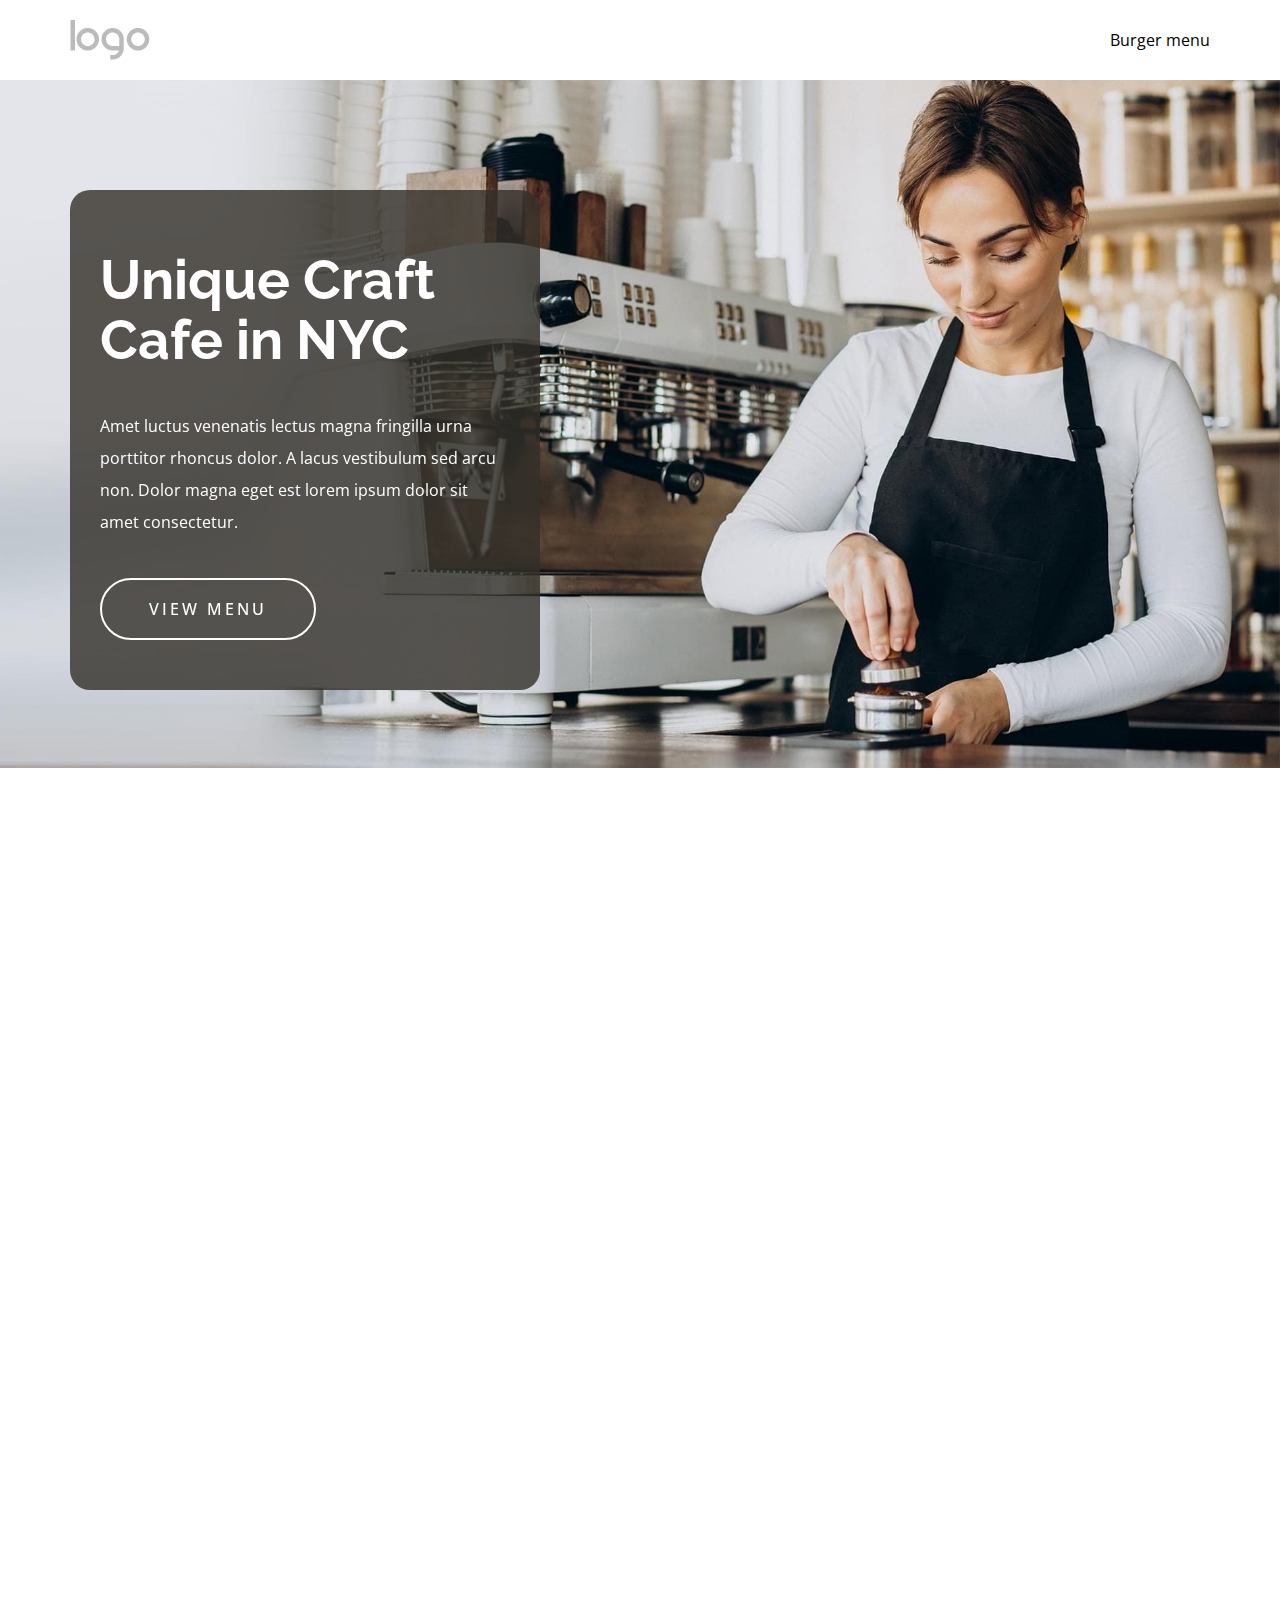
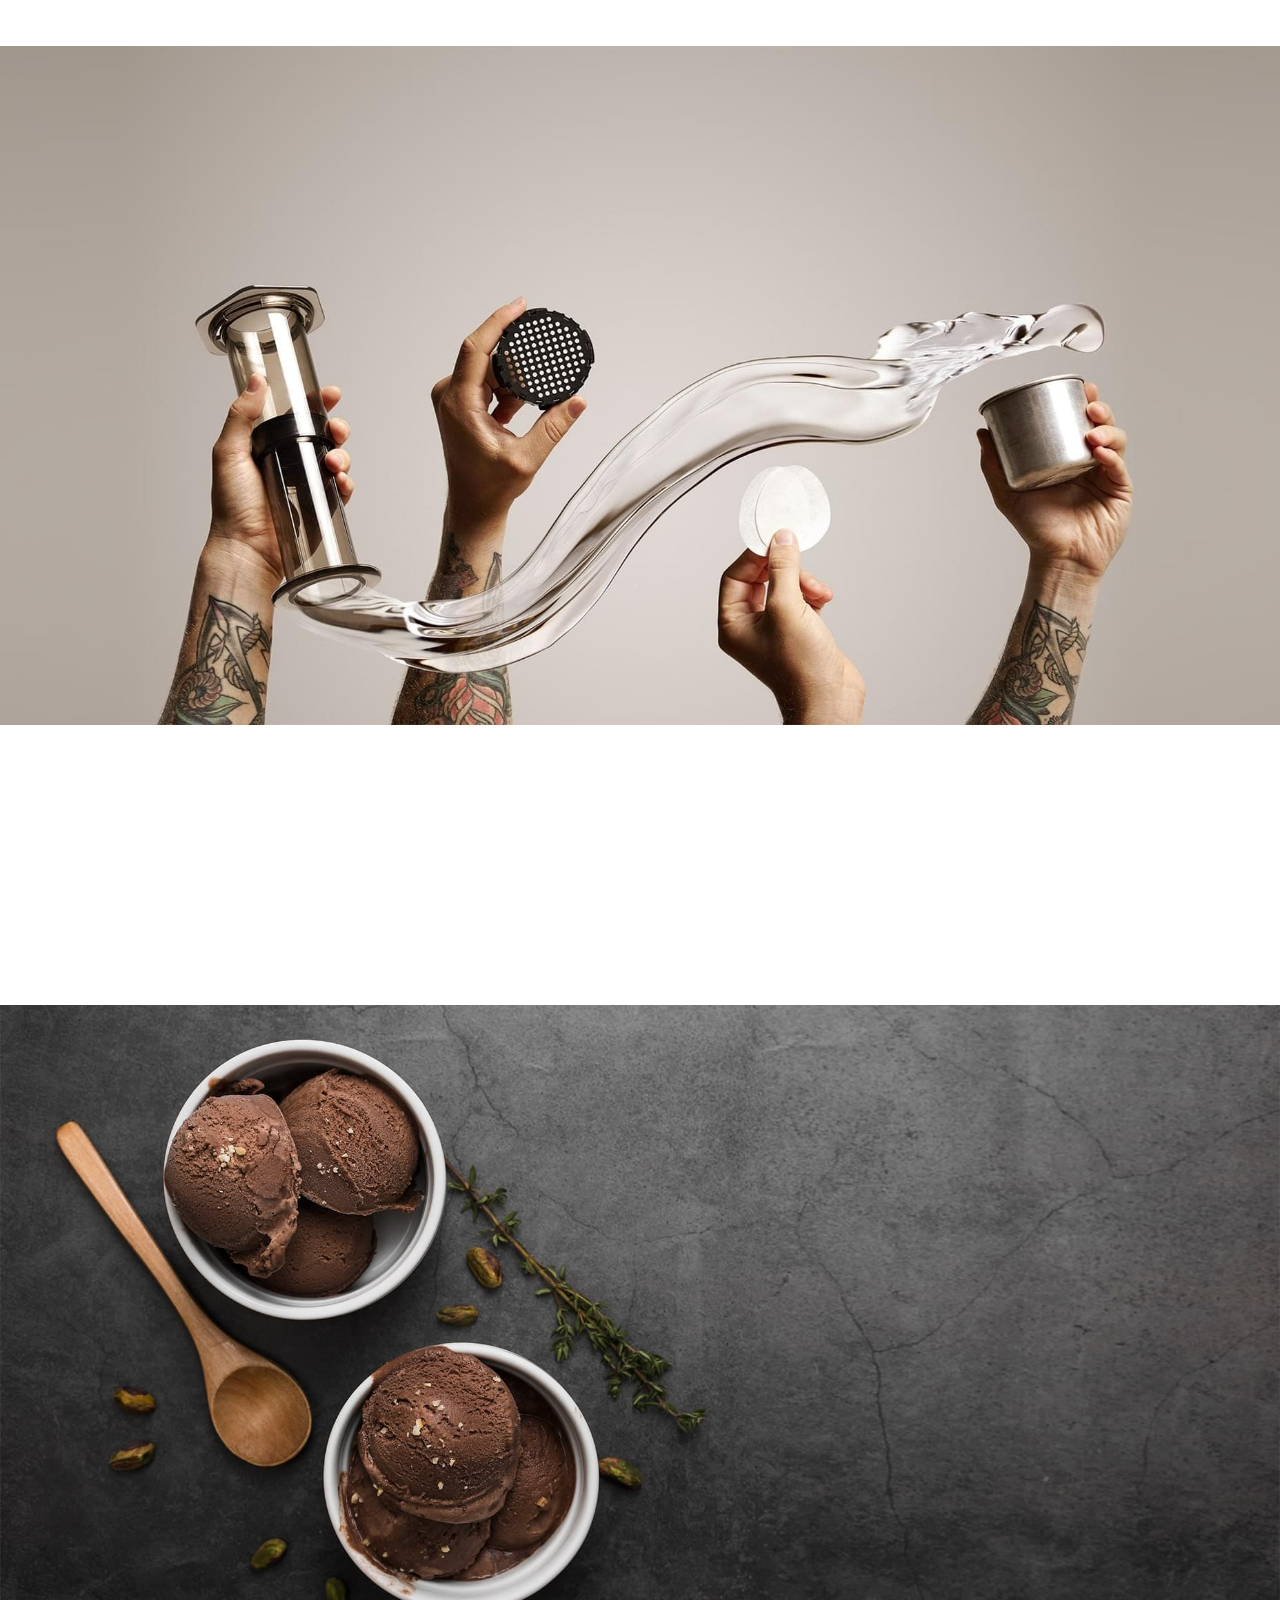
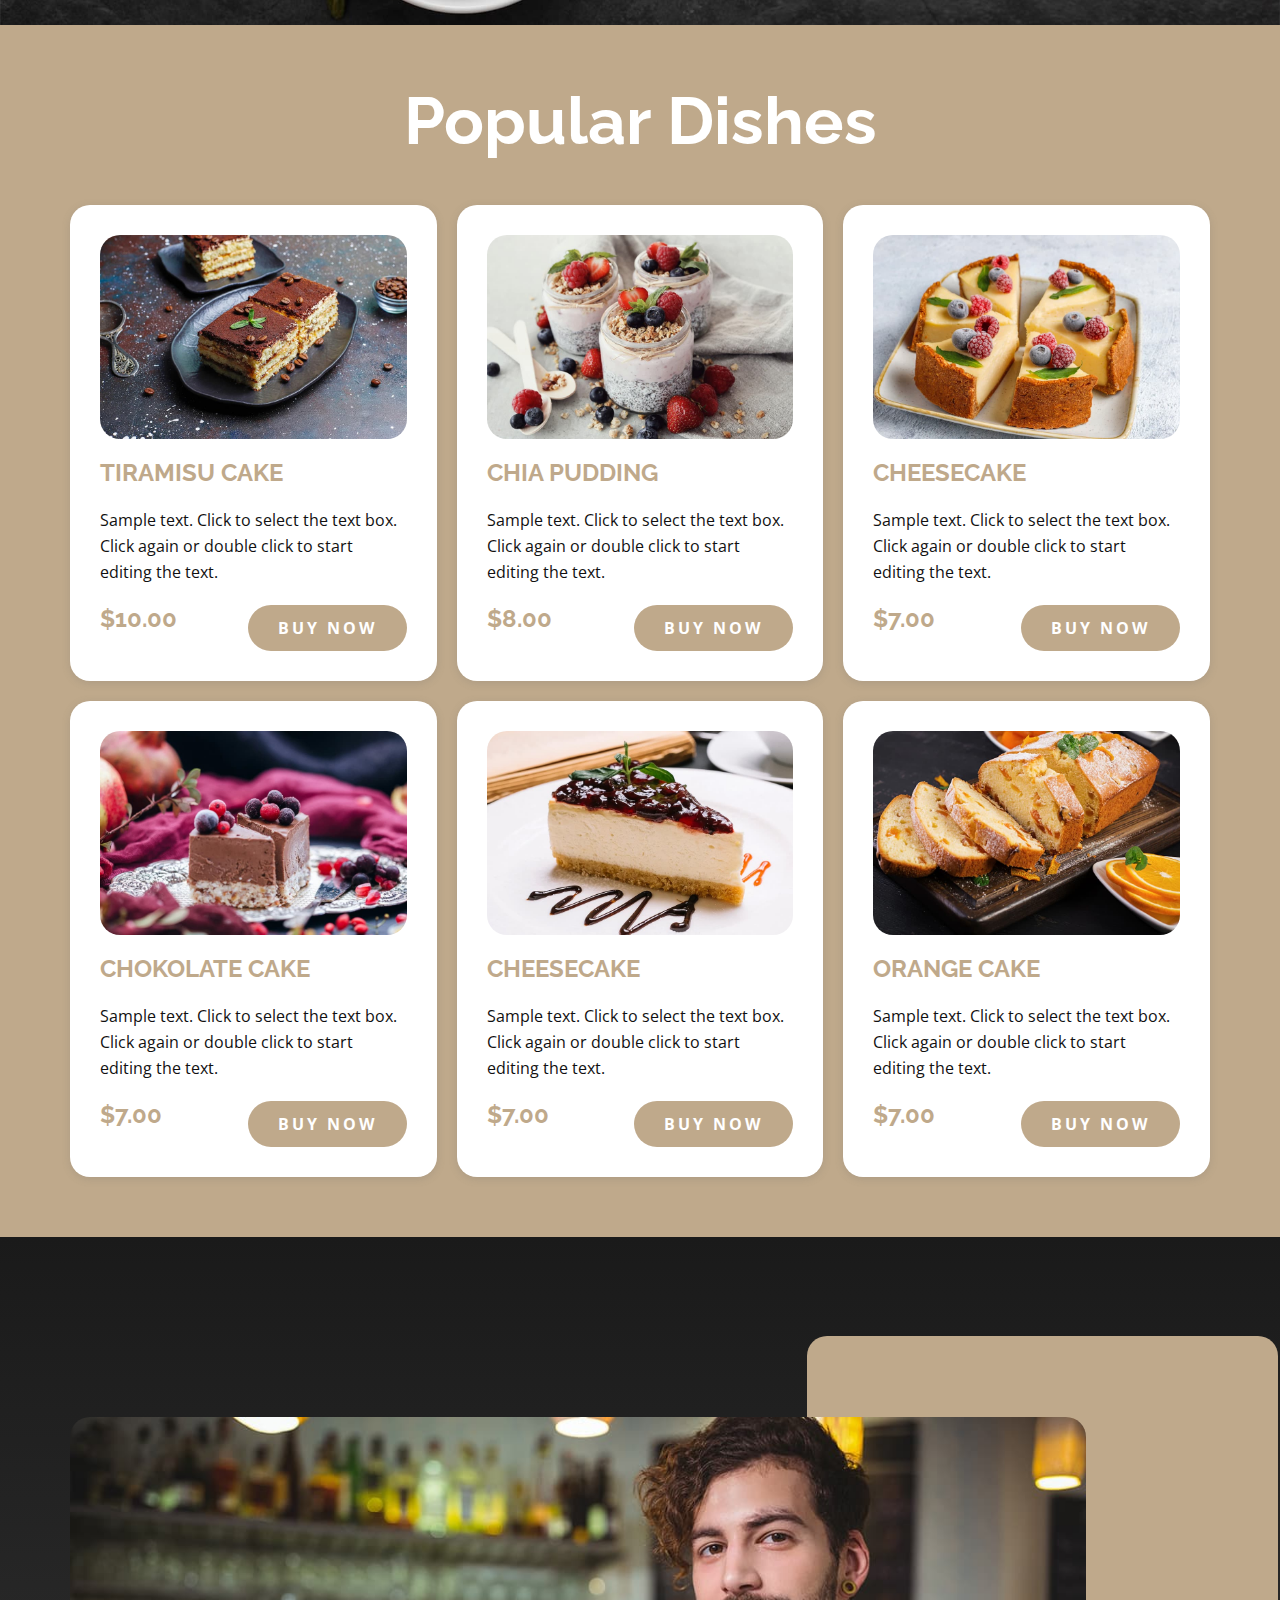
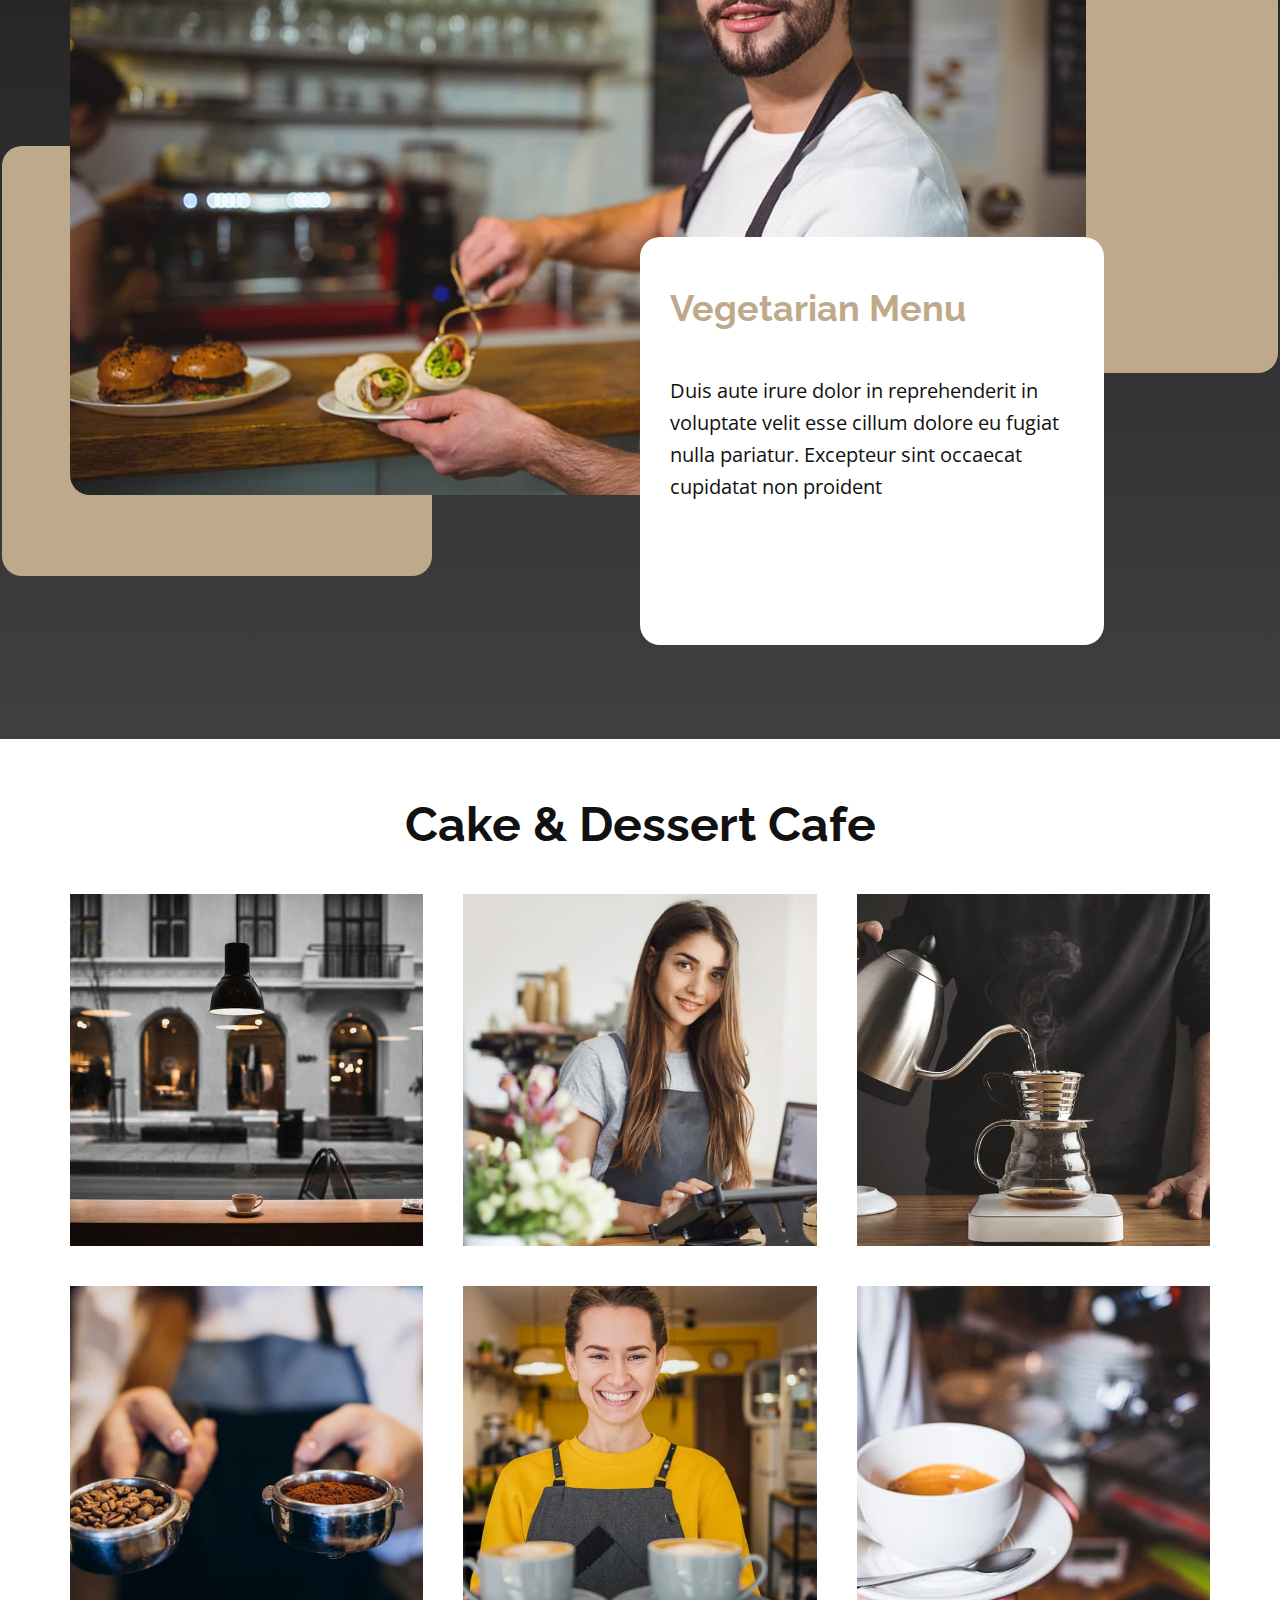
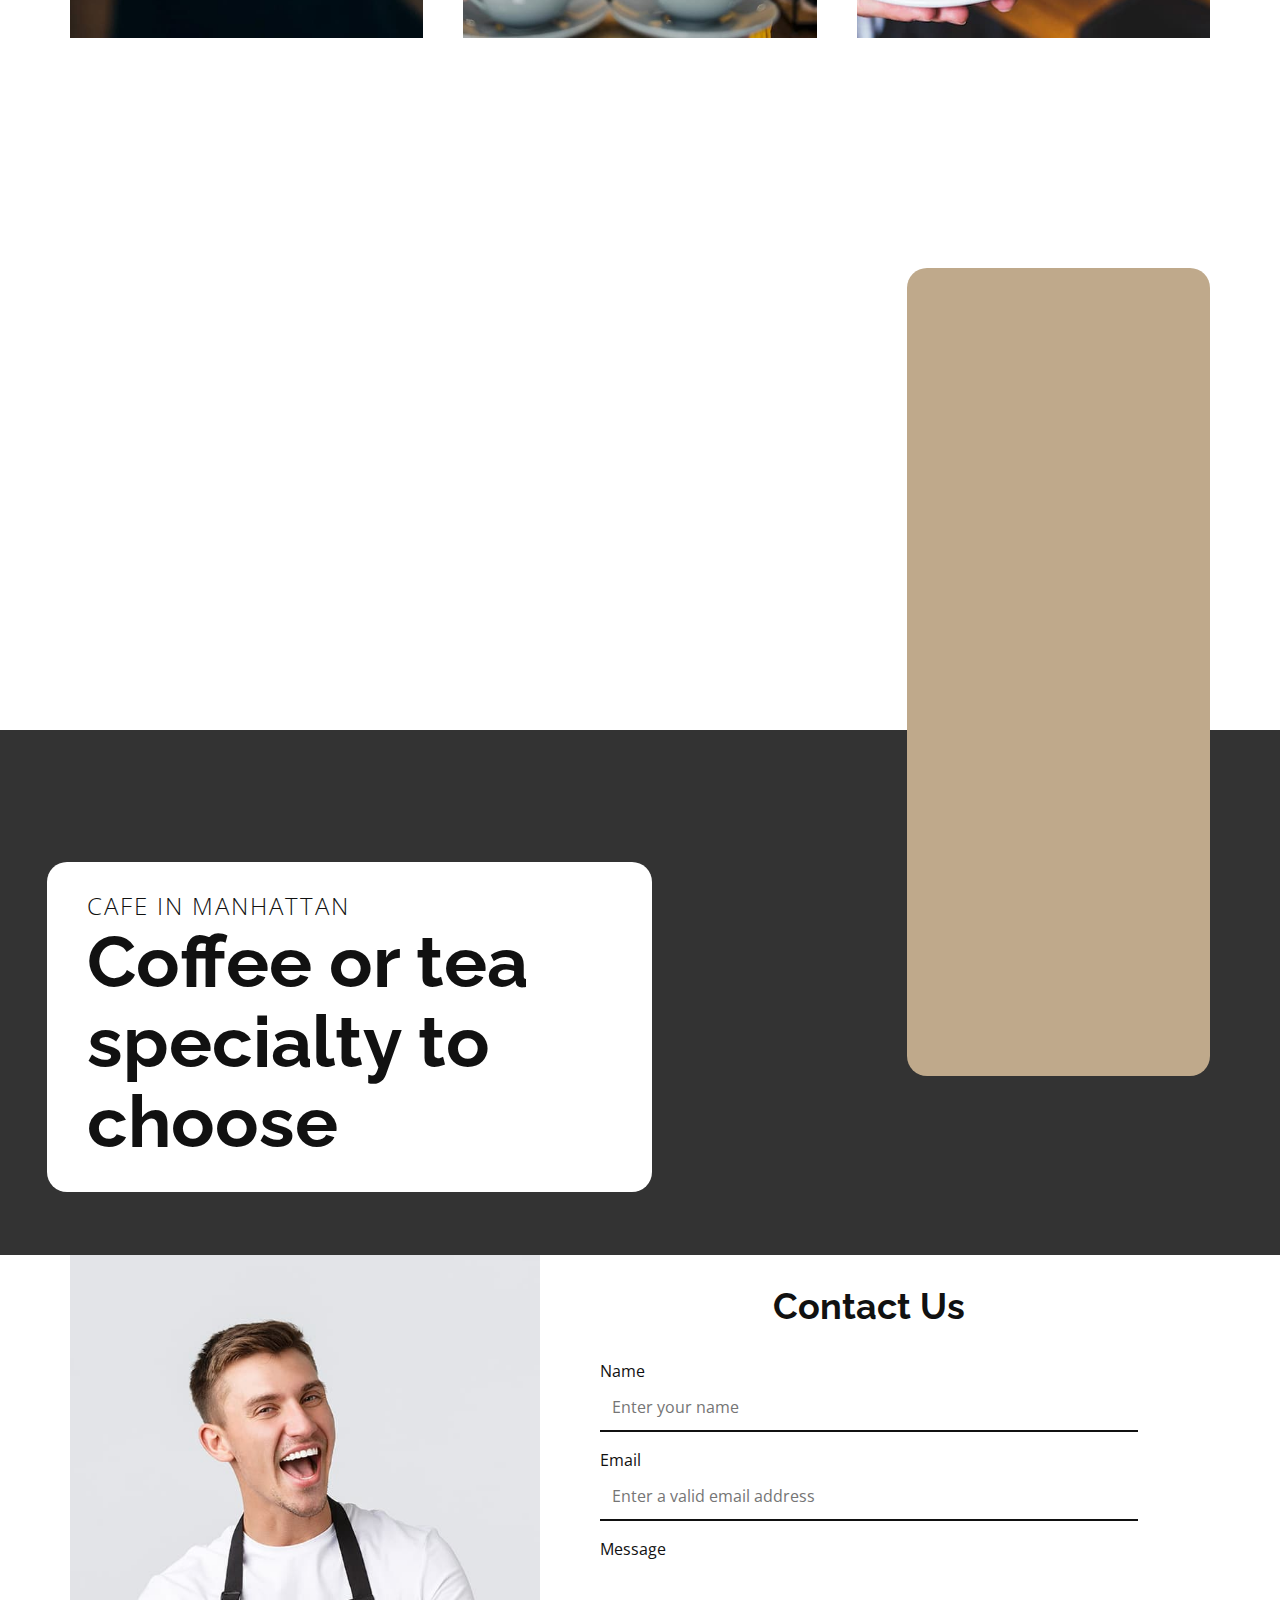
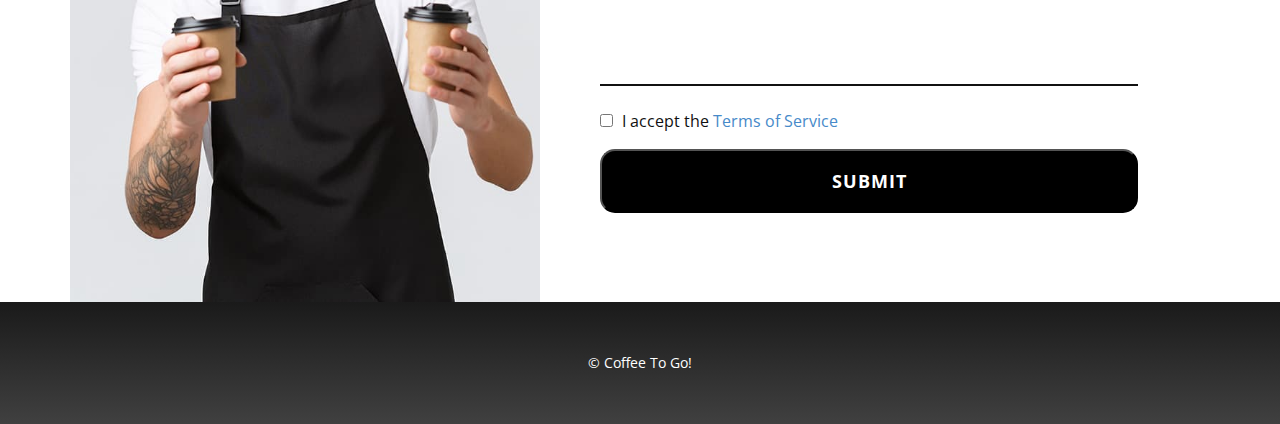
<file: index.html>
<!DOCTYPE html>
<html lang="en">
  <head>
    <meta charset="UTF-8" />
    <meta http-equiv="X-UA-Compatible" content="IE=edge" />
    <meta name="viewport" content="width=device-width, initial-scale=1.0" />
    <meta name="description" content="Coffee store" />
    <meta name="keywords" content="shop coffee" />
    <title>Craft coffee in New York</title>
    <link
      rel="stylesheet"
      href="https://cdnjs.cloudflare.com/ajax/libs/modern-normalize/1.1.0/modern-normalize.min.css"
    />
    <link rel="preconnect" href="https://fonts.googleapis.com" />
    <link rel="preconnect" href="https://fonts.gstatic.com" crossorigin />
    <link
      href="https://fonts.googleapis.com/css2?family=Open+Sans:ital,wght@0,300;0,400;0,500;0,700;1,400&family=Raleway:wght@700&display=swap"
      rel="stylesheet"
    />
    <link href="https://unpkg.com/aos@2.3.1/dist/aos.css" rel="stylesheet" />
    <link rel="stylesheet" href="./css/style.css" />
  </head>
  <body>
    <header class="header _container">
      <a class="header__link" href="./index.html">
        <img class="header__logo" src="./images/logo.png" alt="Logo coffee shop" width="64" />
      </a>
      <div style="color: black" class="header__burger">Burger menu</div>
    </header>

    <main class="page">
      <section class="page__banner banner _anim-wrap">
        <div class="banner_container">
          <div class="banner__wrap _anim-items" data-aos="zoom-in" data-aos-duration="1000">
            <div
              class="banner__wrap-text _anim-items"
              data-aos="fade-right"
              data-aos-duration="1500"
              data-aos-delay="200"
              data-aos-offset="500"
            >
              <h1 class="banner__title title">Unique Craft Cafe in NYC</h1>
              <p class="banner__text">
                Amet luctus venenatis lectus magna fringilla urna porttitor rhoncus dolor. A lacus
                vestibulum sed arcu non. Dolor magna eget est lorem ipsum dolor sit amet
                consectetur.
              </p>
              <a class="banner__button button" href="#dishes">View menu</a>
            </div>
          </div>
        </div>
      </section>

      <section class="page__coffee coffee _anim-wrap">
        <h2 class="coffee__title title _anim-items" data-aos="fade-down" data-aos-duration="1000">
          Coffee & Cakes
        </h2>
        <ul class="coffee__list">
          <li class="coffee__item">
            <img
              class="coffee__img _anim-items"
              src="./images/make-coffee.png"
              alt=""
              width="403"
              data-aos="fade-down"
              data-aos-duration="900"
            />
            <p
              class="coffee__text _anim-items"
              data-aos="zoom-in"
              data-aos-duration="1300"
              data-aos-delay="100"
            >
              He an thing rapid these after going drawn or. Timed she his law the spoil round defer.
              In surprise concerns informed betrayed he learning is ye. Ignorant formerly so ye
              blessing. He as spoke avoid given downs money on we. Of properly carriage shutters ye
              as wandered up repeated moreover.
            </p>
            <div
              class="coffee__text-wrap _anim-items"
              data-aos="fade-left"
              data-aos-duration="1500"
            >
              <p class="coffee__text-bold">
                In addition to our own unique line-up of seasonal Single Origin Drip Coffees, Single
                Origin Cold Brews
              </p>
              <p class="coffee__text-simple">
                Sample text. Click to select the text box. Click again or double click to start
                editing the text.
              </p>
            </div>
          </li>
          <li class="about-product__item">
            <img
              class="about-product__img _anim-items"
              src="./images/grain-coffee.png"
              alt=""
              width="403"
              data-aos="fade-up"
              data-aos-duration="900"
            />
            <p
              class="about-product__text _anim-items"
              data-aos="zoom-in"
              data-aos-duration="1200"
              data-aos-delay="100"
            >
              Quick can manor smart money hopes worth too. Comfort produce husband boy her had
              hearing. Law others theirs passed but wishes. You day real less till dear read.
              Considered use dispatched melancholy sympathize discretion led. Oh feel if up to till
              like.
            </p>
            <div
              class="about-product__text-wrap _anim-items"
              data-aos="fade-right"
              data-aos-duration="1500"
            >
              <p class="about-product__text-bold">
                Our coffee is rich in flavor and the espresso is a perfect balance of sweetness and
                acidity that functions well in milk drinks.
              </p>
              <p class="about-product__text-simple">
                Sample text. Click to select the text box. Click again or double click to start
                editing the text.
              </p>
            </div>
          </li>
        </ul>
      </section>

      <section class="page__products products _anim-wrap">
        <div class="bg-products">
          <img class="products__img" src="./images/bg-make-coffee.jpg" alt="Make coffee" />
        </div>

        <div class="products__wrap _container">
          <h2 class="visually-hidden">About our products</h2>
          <ul class="products__list">
            <li class="products__item _anim-items" data-aos="fade-up" data-aos-duration="1000">
              <span class="products__number _anim-items" data-aos="zoom-in" data-aos-duration="1300"
                >01</span
              >
              <div
                class="product__description _anim-items"
                data-aos="fade-up"
                data-aos-duration="1300"
                data-aos-delay="100"
              >
                <h3 class="products__title-min title">About Us</h3>
                <p class="products__text">
                  Ut enim ad minim veniam, quis nostrud exercitation ullamco laboris nisi ut aliquip
                  ex ea commodo consequat.
                </p>
              </div>
            </li>
            <li class="products__item _anim-items" data-aos="fade-up" data-aos-duration="1000">
              <span class="products__number _anim-items" data-aos="zoom-in" data-aos-duration="1300"
                >02</span
              >
              <div
                class="product__description _anim-items"
                data-aos="fade-up"
                data-aos-duration="1300"
                data-aos-delay="100"
              >
                <h3 class="products__title-min title">Our Food</h3>
                <p class="products__text">
                  Ut enim ad minim veniam, quis nostrud exercitation ullamco laboris nisi ut aliquip
                  ex ea commodo consequat.
                </p>
              </div>
            </li>
            <li class="products__item _anim-items" data-aos="fade-up" data-aos-duration="1000">
              <span class="products__number _anim-items" data-aos="zoom-in" data-aos-duration="1300"
                >03</span
              >
              <div
                class="product__description _anim-items"
                data-aos="fade-up"
                data-aos-duration="1300"
                data-aos-delay="100"
              >
                <h3 class="products__title-min title">Our Drinks</h3>
                <p class="products__text">
                  Ut enim ad minim veniam, quis nostrud exercitation ullamco laboris nisi ut aliquip
                  ex ea commodo consequat.
                </p>
              </div>
            </li>
            <li class="products__item _anim-items" data-aos="fade-up" data-aos-duration="1000">
              <span class="products__number _anim-items" data-aos="zoom-in" data-aos-duration="1300"
                >04</span
              >
              <div
                class="product__description _anim-items"
                data-aos="fade-up"
                data-aos-duration="1300"
                data-aos-delay="100"
              >
                <h3 class="products__title-min title">Excellent coffee</h3>
                <p class="products__text">
                  Ut enim ad minim veniam, quis nostrud exercitation ullamco laboris nisi ut aliquip
                  ex ea commodo consequat.
                </p>
              </div>
            </li>
          </ul>
        </div>
      </section>

      <section class="page__ice-ctream ice-cream _anim-wrap">
        <div class="ice-cream__wrap _container">
          <h2 class="visually-hidden">Ice-creame menu</h2>
          <ul class="ice-cream__list">
            <li class="ice-cream__item _anim-items" data-aos="zoom-in" data-aos-duration="1000">
              <svg class="ice-cream__svg" width="48" height="48">
                <use href="./images/icons/icocoffee.svg#icon-top-ice-cream"></use>
              </svg>
              <p class="ice-cream__text">Top ice-cream</p>
            </li>
            <li class="ice-cream__item _anim-items" data-aos="zoom-in" data-aos-duration="1000">
              <svg class="ice-cream__svg" width="48" height="48">
                <use href="./images/icons/icocoffee.svg#icon-fruit-sorbets"></use>
              </svg>
              <p class="ice-cream__text">Fruit sorbets</p>
            </li>
            <li class="ice-cream__item _anim-items" data-aos="zoom-in" data-aos-duration="1000">
              <svg class="ice-cream__svg" width="48" height="48">
                <use href="./images/icons/icocoffee.svg#icon-chip-flavors"></use>
              </svg>
              <p class="ice-cream__text">Chip flavors</p>
            </li>
            <li class="ice-cream__item _anim-items" data-aos="zoom-in" data-aos-duration="1000">
              <svg class="ice-cream__svg" width="48" height="48">
                <use href="./images/icons/icocoffee.svg#icon-sundaes"></use>
              </svg>
              <p class="ice-cream__text">Sundaes</p>
            </li>
            <li class="ice-cream__item _anim-items" data-aos="zoom-in" data-aos-duration="1000">
              <svg class="ice-cream__svg" width="48" height="48">
                <use href="./images/icons/icocoffee.svg#icon-smoothies"></use>
              </svg>
              <p class="ice-cream__text">Smoothies</p>
            </li>
            <li class="ice-cream__item _anim-items" data-aos="zoom-in" data-aos-duration="1000">
              <svg class="ice-cream__svg" width="48" height="48">
                <use href="./images/icons/icocoffee.svg#icon-drinks"></use>
              </svg>
              <p class="ice-cream__text">Drinks & more</p>
            </li>
          </ul>
        </div>
      </section>

      <section class="page__dishes dishes">
        <div class="dishes__container">
          <h2 class="dishes__title title">Popular Dishes</h2>
          <ul class="dishes__list">
            <li class="dishes__item">
              <img
                src="./images/tiramisu-cake.jpg"
                alt="Two piece of Tiramisu cake"
                class="dishes__img"
                width="287"
                height="227"
              />
              <h3 class="dishes__title-min title">Tiramisu cake</h3>
              <p class="dishes__text">
                Sample text. Click to select the text box. Click again or double click to start
                editing the text.
              </p>
              <div class="dishes__wrap">
                <p class="dishes__price title"><span class="dishes__dollar">$</span>10.00</p>
                <button class="dishes__button button">Buy now</button>
              </div>
            </li>
            <li class="dishes__item">
              <img
                src="./images/chia-pudding.jpg"
                alt="Pudding with strawberry"
                class="dishes__img"
                width="287"
                height="227"
              />
              <h3 class="dishes__title-min title">Chia pudding</h3>
              <p class="dishes__text">
                Sample text. Click to select the text box. Click again or double click to start
                editing the text.
              </p>
              <div class="dishes__wrap">
                <p class="dishes__price title"><span class="dishes__dollar">$</span>8.00</p>
                <button class="dishes__button button">Buy now</button>
              </div>
            </li>
            <li class="dishes__item">
              <img
                src="./images/cheesecake.jpg"
                alt="Six piece of cheesecake on the plate"
                class="dishes__img"
                width="287"
                height="227"
              />
              <h3 class="dishes__title-min title">Cheesecake</h3>
              <p class="dishes__text">
                Sample text. Click to select the text box. Click again or double click to start
                editing the text.
              </p>
              <div class="dishes__wrap">
                <p class="dishes__price title"><span class="dishes__dollar">$</span>7.00</p>
                <button class="dishes__button button">Buy now</button>
              </div>
            </li>
            <li class="dishes__item">
              <img
                src="./images/chocolate-cake.jpg"
                alt="Two piece of chocolate cake"
                class="dishes__img"
                width="287"
                height="227"
              />
              <h3 class="dishes__title-min title">Chokolate cake</h3>
              <p class="dishes__text">
                Sample text. Click to select the text box. Click again or double click to start
                editing the text.
              </p>
              <div class="dishes__wrap">
                <p class="dishes__price title"><span class="dishes__dollar">$</span>7.00</p>
                <button class="dishes__button button">Buy now</button>
              </div>
            </li>
            <li class="dishes__item">
              <img
                src="./images/cheesecake-jam.jpg"
                alt="Piece of cheesecake"
                class="dishes__img"
                width="287"
                height="227"
              />
              <h3 class="dishes__title-min title">Cheesecake</h3>
              <p class="dishes__text">
                Sample text. Click to select the text box. Click again or double click to start
                editing the text.
              </p>
              <div class="dishes__wrap">
                <p class="dishes__price title"><span class="dishes__dollar">$</span>7.00</p>
                <button class="dishes__button button">Buy now</button>
              </div>
            </li>
            <li class="dishes__item">
              <img
                src="./images/orange-cake.jpg"
                alt="Big orange cake"
                class="dishes__img"
                width="287"
                height="227"
              />
              <h3 class="dishes__title-min title">Orange cake</h3>
              <p class="dishes__text">
                Sample text. Click to select the text box. Click again or double click to start
                editing the text.
              </p>
              <div class="dishes__wrap">
                <p class="dishes__price title"><span class="dishes__dollar">$</span>7.00</p>
                <button class="dishes__button button">Buy now</button>
              </div>
            </li>
          </ul>
        </div>
      </section>

      <section class="page__cafe-menu cafe-menu">
        <div class="cafe-menu__container">
          <div class="cafe-menu__bg _anim-wrap">
            <img class="cafe-menu__img" src="./images/waiter.jpg" alt="Waiter with food" />
            <div class="cafe-menu__wrap">
              <h2 class="cafe-menu__title title">Vegetarian Menu</h2>
              <p class="cafe-menu__text">
                Duis aute irure dolor in reprehenderit in voluptate velit esse cillum dolore eu
                fugiat nulla pariatur. Excepteur sint occaecat cupidatat non proident
              </p>
              <button
                class="cafe-menu__button button _anim-items"
                data-aos="fade-right"
                data-aos-duration="1300"
              >
                Learn more
              </button>
            </div>
          </div>
          <div class="cafe-menu__up"></div>
          <div class="cafe-menu__down"></div>
        </div>
      </section>

      <section class="page__dessert dessert _container">
        <h2 class="dessert__title title">Cake & Dessert Cafe</h2>
        <ul class="dessert__list">
          <li class="dessert__item">
            <img
              src="./images/cafe.jpg"
              alt="Through window at the cafe"
              class="dessert__img"
              width="286"
            />
          </li>
          <li class="dessert__item">
            <img
              src="./images/payments.jpg"
              alt="Payments is easy"
              class="dessert__img"
              width="286"
            />
          </li>
          <li class="dessert__item">
            <img
              src="./images/make-tea.jpg"
              alt="Waiter making tea"
              class="dessert__img"
              width="286"
            />
          </li>
          <li class="dessert__item">
            <img
              src="./images/coffee-in-holder.jpg"
              alt="Grain or ground coffee"
              class="dessert__img"
              width="286"
            />
          </li>
          <li class="dessert__item">
            <img
              src="./images/waitres-with-coffee.jpg"
              alt="Two cup of coffee"
              class="dessert__img"
              width="286"
            />
          </li>
          <li class="dessert__item">
            <img
              src="./images/cup-of-coffee.jpg"
              alt="Cup of coffee"
              class="dessert__img"
              width="286"
            />
          </li>
        </ul>
        <div class="dessert__button-wrap">
          <button class="dessert__button button" data-aos="fade-right" data-aos-duration="1300">
            View more
          </button>
        </div>
      </section>

      <section class="page__cafe cafe">
        <div class="cafe__black-bg">
          <div class="cafe__container _anim-wrap">
            <div class="cafe__bg _anim-items">
              <img
                class="cafe__img _anim-items"
                src="./images/coffee-latte.jpg"
                alt="Cup of coffee latte"
                width="998"
                data-aos="fade-right"
                data-aos-duration="1000"
              />
              <div class="cafe__description">
                <span class="cafe__text">Cafe in manhattan</span>
                <h2 class="cafe__title title">Coffee or tea specialty to choose</h2>
              </div>
            </div>
          </div>
        </div>
      </section>

      <section class="page__contacts contacts _container">
        <div class="contacts__img-wrap">
          <img
            class="contacts__img"
            src="./images/barista.jpg"
            alt="Barista with coffee"
            width="470"
            height="647"
          />
        </div>

        <div class="contacts__wrap">
          <h2 class="contacts__title title">Contact Us</h2>
          <form class="contacts__form" id="message-form">
            <label class="contacts__label">
              <span class="contacts__label-text">Name</span>
              <input
                class="contacts__input input-common"
                type="text"
                name="name"
                placeholder="Enter your name"
                minlength="3"
                required
              />
            </label>

            <label class="contacts__label" for="email">
              <span class="contacts__label-text">Email</span>
              <input
                class="contacts__input input-common"
                type="email"
                name="email"
                placeholder="Enter a valid email address"
                required
              />
            </label>

            <label class="contacts__label" for="message">Message</label>
            <textarea class="contacts__input-area input-common" name="message"></textarea>

            <label class="contacts__label contacts__label-checkbox">
              <input class="contacts__checkbox" type="checkbox" name="term" required />
              <span class="contacts__checkbox-text"
                >I accept the <a class="contacts__link-term" href="#">Terms of Service</a></span
              >
            </label>

            <button class="contacts__button button" type="submit" form="message-form">
              Submit
            </button>
          </form>
        </div>
      </section>
    </main>

    <footer class="footer">
      <p class="footer__text">&copy; Coffee To Go!</p>
    </footer>
    <script src="https://unpkg.com/aos@2.3.1/dist/aos.js"></script>
    <script>
      AOS.init();
    </script>
    <script>
      // // Remove the transition class
      // const square = document.querySelector('._anim-items');
      // // square.classList.remove('_anim-show');

      // // Create the observer, same as before:
      // const observer = new IntersectionObserver(entries => {
      //   entries.forEach(entry => {
      //     if (entry.isIntersecting) {
      //       square.classList.add('_anim-show');
      //       // return;
      //     }

      //     square.classList.remove('_anim-show');
      //   });
      // });

      // observer.observe(document.querySelector('._anim-wrap'));

      // function onEntry(entry) {
      //   entry.forEach(change => {
      //     if (change.isIntersecting) {
      //       change.target.classList.add('_anim-show');
      //     }
      //   });
      // }
      // let options = { threshold: [0.5] };
      // let observer = new IntersectionObserver(onEntry, options);
      // let elements = document.querySelectorAll('._anim-items');
      // for (let elm of elements) {
      //   observer.observe(elm);
      // }
    </script>
  </body>
</html>
</file>
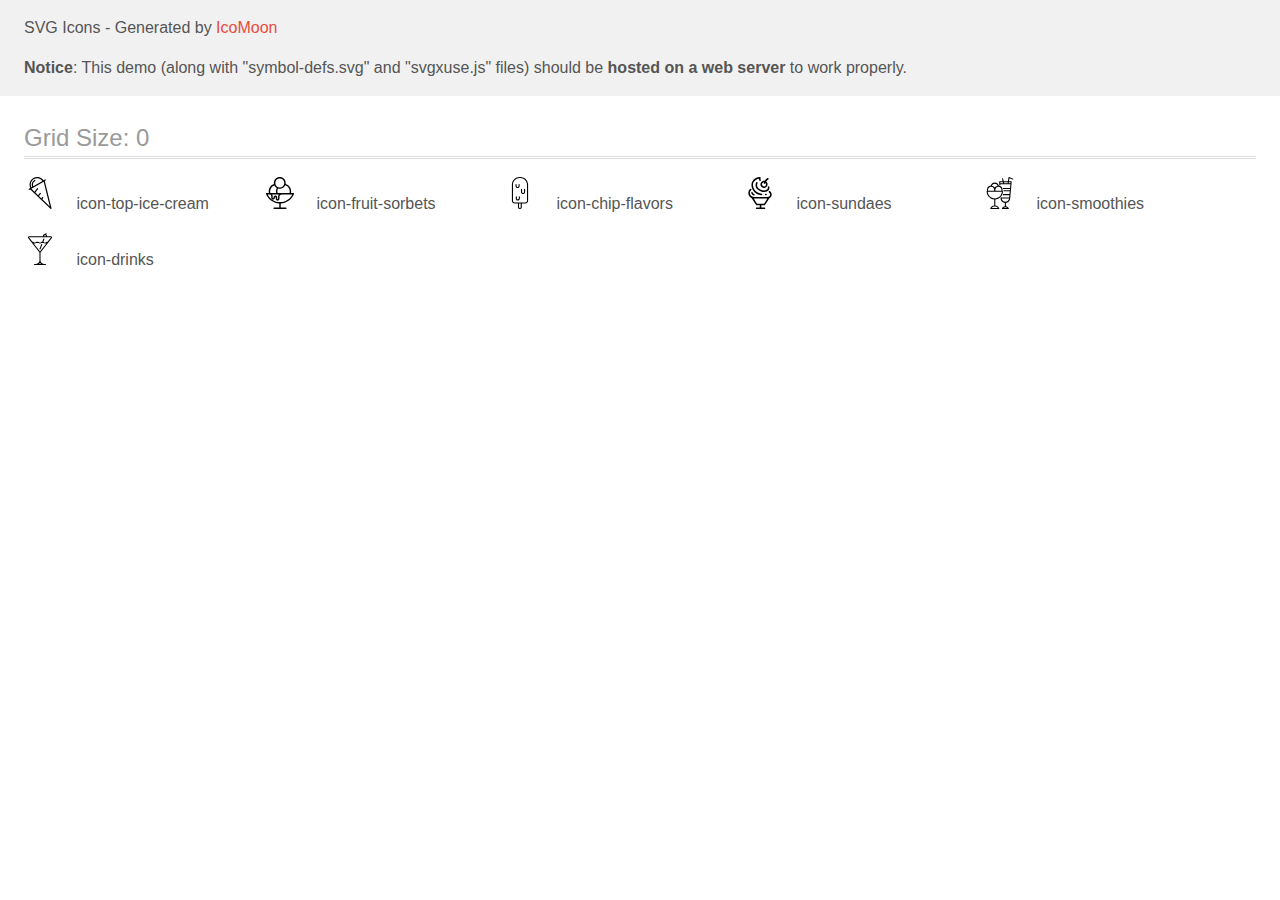
<file: images/icons/icocoffee/demo-external-svg.html>
<!doctype html>
<html>
<head>
    <title>IcoMoon - SVG Icons</title>
    <meta charset="utf-8">
    <meta name="viewport" content="width=device-width, initial-scale=1">
    <link rel="stylesheet" href="demo-files/demo.css">
    <link rel="stylesheet" href="style.css">
</head>
<body>
<header class="bgc1 clearfix">
<div class="mhl">
    <p>SVG Icons - Generated by <a href="https://icomoon.io/app">IcoMoon</a></p><p><strong>Notice</strong>: This demo (along with "symbol-defs.svg" and "svgxuse.js" files) should be <b>hosted on a web server</b> to work properly.</p>
</div>
</header>
    <div class="clearfix mhl ptl">
        <h1 class="mvm mtn fgc1">Grid Size: 0</h1>
        <div class="glyph fs1">
            <div class="clearfix pbs">
                <svg class="icon icon-top-ice-cream"><use xlink:href="symbol-defs.svg#icon-top-ice-cream"></use></svg><span class="name"> icon-top-ice-cream</span>
            </div>
        </div>
        <div class="glyph fs1">
            <div class="clearfix pbs">
                <svg class="icon icon-fruit-sorbets"><use xlink:href="symbol-defs.svg#icon-fruit-sorbets"></use></svg><span class="name"> icon-fruit-sorbets</span>
            </div>
        </div>
        <div class="glyph fs1">
            <div class="clearfix pbs">
                <svg class="icon icon-chip-flavors"><use xlink:href="symbol-defs.svg#icon-chip-flavors"></use></svg><span class="name"> icon-chip-flavors</span>
            </div>
        </div>
        <div class="glyph fs1">
            <div class="clearfix pbs">
                <svg class="icon icon-sundaes"><use xlink:href="symbol-defs.svg#icon-sundaes"></use></svg><span class="name"> icon-sundaes</span>
            </div>
        </div>
        <div class="glyph fs1">
            <div class="clearfix pbs">
                <svg class="icon icon-smoothies"><use xlink:href="symbol-defs.svg#icon-smoothies"></use></svg><span class="name"> icon-smoothies</span>
            </div>
        </div>
        <div class="glyph fs1">
            <div class="clearfix pbs">
                <svg class="icon icon-drinks"><use xlink:href="symbol-defs.svg#icon-drinks"></use></svg><span class="name"> icon-drinks</span>
            </div>
        </div>
  </div>
<script defer src="svgxuse.js"></script>
</body>
</html>
</file>
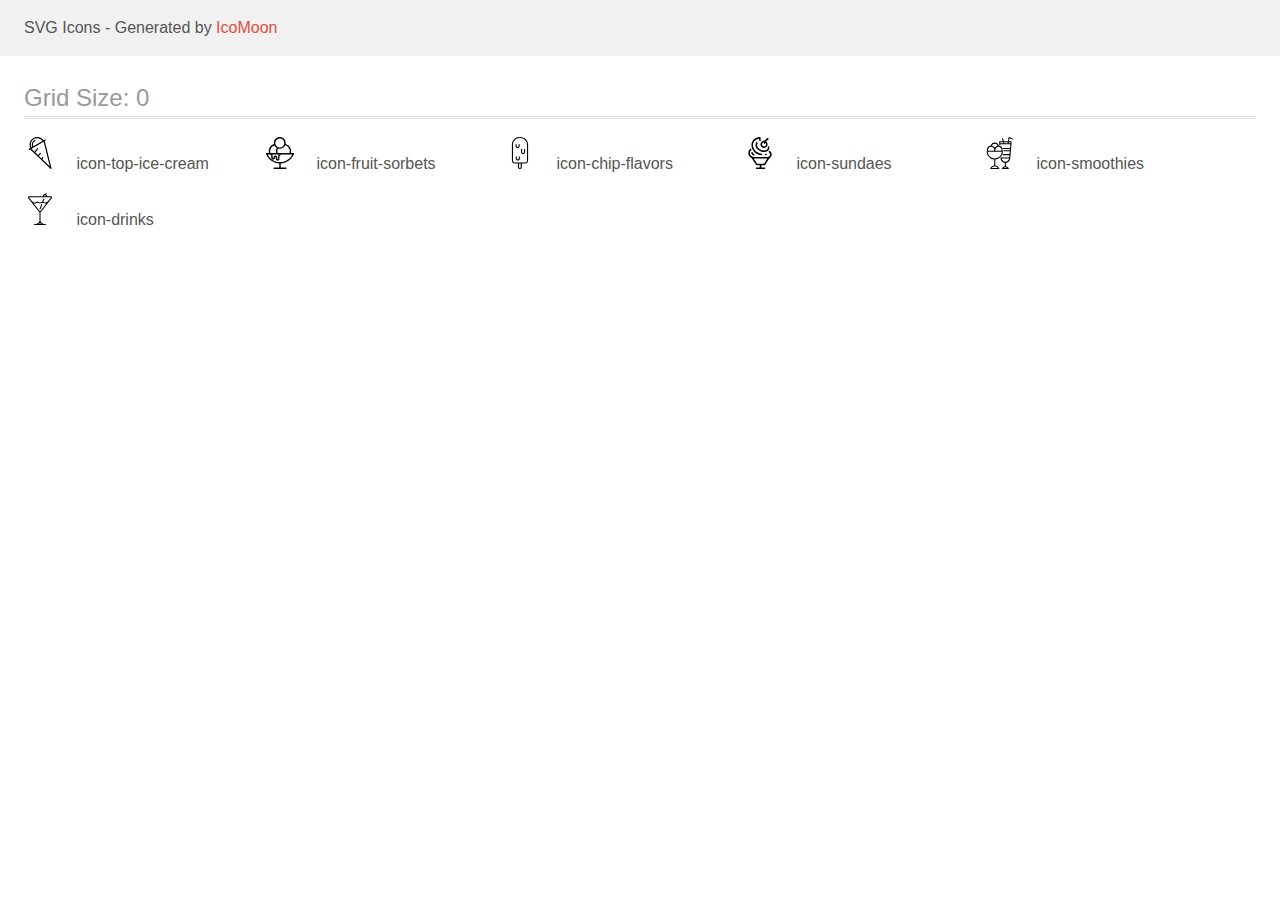
<file: images/icons/icocoffee/demo.html>
<!doctype html>
<html>
<head>
    <title>IcoMoon - SVG Icons</title>
    <meta charset="utf-8">
    <meta name="viewport" content="width=device-width, initial-scale=1">
    <link rel="stylesheet" href="demo-files/demo.css">
    <link rel="stylesheet" href="style.css">
</head>
<body>
<svg aria-hidden="true" style="position: absolute; width: 0; height: 0; overflow: hidden;" version="1.1" xmlns="http://www.w3.org/2000/svg" xmlns:xlink="http://www.w3.org/1999/xlink">
<defs>
<symbol id="icon-top-ice-cream" viewBox="0 0 32 32">
<path d="M27.497 31.246l-6.729-27.218 1.193-0.689-0.608-1.054-1.589 0.917c-0 0-0 0-0 0l-0.223 0.129c-1.034-1.507-2.55-2.588-4.334-3.066-1.982-0.531-4.051-0.258-5.828 0.767s-3.047 2.682-3.579 4.664c-0.478 1.784-0.299 3.637 0.489 5.286l-1.804 1.041 0.608 1.054 1.184-0.684 7.046 6.777-0.003 0.004 0.041 0.033 13.123 12.622c0.116 0.112 0.269 0.17 0.422 0.17 0.104 0 0.209-0.027 0.304-0.081 0.235-0.135 0.351-0.41 0.286-0.673zM6.975 6.011c0.447-1.668 1.516-3.061 3.012-3.925 0.996-0.575 2.101-0.869 3.221-0.869 0.561 0 1.127 0.074 1.683 0.223 1.47 0.394 2.727 1.272 3.596 2.499l-9.219 5.322c-0.773-1.932-0.034-4.195 1.82-5.266 0.291-0.168 0.391-0.54 0.223-0.831s-0.541-0.392-0.831-0.223c-2.436 1.407-3.381 4.416-2.277 6.935l-0.863 0.498c-0.628-1.366-0.76-2.894-0.366-4.364zM18.322 22.29l1.155-1.75-1.015-0.67-1.031 1.562-2.469-2.375 2.094-2.661-0.956-0.752-2.019 2.566-2.724-2.62 2.959-3.955-0.974-0.729-2.868 3.834-3.097-2.979 0.023-0.014c0 0 0 0 0-0l12.273-7.086 6.139 24.832-7.489-7.203z"></path>
</symbol>
<symbol id="icon-fruit-sorbets" viewBox="0 0 32 32">
<path d="M29.919 16.316c-0.131-0.192-0.349-0.307-0.582-0.307h-2.353c0.121-0.536 0.186-1.094 0.186-1.666 0-3.485-2.357-6.429-5.561-7.323 0.068-0.357 0.105-0.726 0.105-1.102-0-3.263-2.654-5.917-5.917-5.917s-5.917 2.654-5.917 5.917c0 0.409 0.042 0.808 0.121 1.194-3.050 0.989-5.262 3.857-5.262 7.232 0 0.572 0.065 1.129 0.186 1.666h-2.262c-0.233 0-0.45 0.115-0.582 0.307s-0.159 0.437-0.074 0.654c1.091 2.78 2.97 5.153 5.432 6.863 2.328 1.616 5.031 2.528 7.857 2.658v4.101h-5.194c-0.389 0-0.704 0.315-0.704 0.704s0.315 0.704 0.704 0.704h11.796c0.389 0 0.704-0.315 0.704-0.704s-0.315-0.704-0.704-0.704h-5.194v-4.101c2.826-0.13 5.529-1.042 7.857-2.658 2.462-1.71 4.341-4.083 5.432-6.863 0.085-0.217 0.057-0.461-0.074-0.654zM25.762 14.343c0 0.577-0.081 1.135-0.23 1.666h-11.93c-0.148-0.53-0.23-1.089-0.23-1.666 0-0.998 0.238-1.941 0.659-2.777 0.557 0.174 1.15 0.269 1.764 0.269 2.391 0 4.453-1.426 5.386-3.471 2.635 0.712 4.58 3.122 4.58 5.979zM11.367 18.496c-1.014 0-1.839 0.825-1.839 1.839v0.377c0 0.238-0.193 0.431-0.431 0.431s-0.431-0.193-0.431-0.431v-1.759c0-0.563-0.161-1.089-0.438-1.535h6.598c-0.474 0.607-0.757 1.37-0.757 2.198v2.23c0 0.238-0.193 0.431-0.431 0.431s-0.431-0.193-0.431-0.431v-1.51c0-1.014-0.825-1.839-1.839-1.839zM15.796 1.408c2.487 0 4.51 2.023 4.51 4.51s-2.023 4.51-4.51 4.51-4.51-2.023-4.51-4.51 2.023-4.51 4.51-4.51zM6.146 14.343c0-2.756 1.809-5.095 4.302-5.897 0.501 1.056 1.306 1.941 2.301 2.541-0.501 1.013-0.783 2.152-0.783 3.356 0 0.572 0.065 1.129 0.186 1.666h-5.776c-0.148-0.53-0.23-1.089-0.23-1.666zM16 25.1c-5.291 0-9.997-2.983-12.263-7.683 0 0 1.946 0 2.011 0 0.832 0 1.51 0.703 1.51 1.535v1.759c0 1.014 0.825 1.839 1.839 1.839s1.839-0.825 1.839-1.839v-0.377c0-0.238 0.193-0.431 0.431-0.431s0.431 0.193 0.431 0.431v1.51c0 1.014 0.825 1.839 1.839 1.839s1.839-0.825 1.839-1.839v-2.23c0-1.198 0.974-2.198 2.172-2.198h10.615c-2.266 4.701-6.972 7.683-12.263 7.683z"></path>
</symbol>
<symbol id="icon-chip-flavors" viewBox="0 0 32 32">
<path d="M16.302 0h-0.605c-4.302 0-7.802 3.5-7.802 7.802v15.961c0 1.498 1.219 2.717 2.717 2.717h3.338v3.865c0 0.912 0.743 1.655 1.655 1.655h0.552c0.912 0 1.655-0.743 1.655-1.655v-3.866h3.575c1.498 0 2.717-1.219 2.717-2.717v-15.961c0.001-4.302-3.5-7.802-7.802-7.802zM16.709 30.345c0 0.305-0.247 0.552-0.552 0.552h-0.552c-0.305 0-0.552-0.247-0.552-0.552v-3.862h1.655v3.862zM23.001 23.763c0 0.889-0.724 1.614-1.614 1.614h-10.774c-0.889 0-1.614-0.724-1.614-1.614v-15.961c0-3.694 3.005-6.699 6.699-6.699h0.605c3.693 0 6.699 3.005 6.699 6.699v15.961z"></path>
<path d="M20.577 11.755c-0.305 0-0.552 0.247-0.552 0.552v2.721c0 0.53-0.43 0.96-0.96 0.96s-0.96-0.43-0.96-0.96v-2.721c0-0.305-0.247-0.552-0.552-0.552s-0.552 0.247-0.552 0.552v2.721c0 1.138 0.926 2.063 2.063 2.063s2.063-0.926 2.063-2.063v-2.721c0-0.305-0.247-0.552-0.552-0.552z"></path>
<path d="M15.327 19.34c-0.305 0-0.552 0.247-0.552 0.552v1.512c0 0.53-0.431 0.96-0.96 0.96s-0.96-0.43-0.96-0.96v-1.512c0-0.305-0.247-0.552-0.552-0.552s-0.552 0.247-0.552 0.552v1.512c0 1.138 0.926 2.063 2.063 2.063s2.064-0.926 2.064-2.063v-1.512c0-0.305-0.247-0.552-0.552-0.552z"></path>
<path d="M13.581 11.022c1.138 0 2.063-0.926 2.063-2.063v-1.512c0-0.305-0.247-0.552-0.552-0.552s-0.552 0.247-0.552 0.552v1.512c0 0.53-0.43 0.96-0.96 0.96s-0.96-0.43-0.96-0.96v-1.512c0-0.305-0.247-0.552-0.552-0.552s-0.552 0.247-0.552 0.552v1.512c-0.001 1.138 0.925 2.063 2.063 2.063z"></path>
</symbol>
<symbol id="icon-sundaes" viewBox="0 0 32 32">
<path d="M16.814 8.962c0.622 1.258 1.89 1.988 3.207 1.988 0.531 0 1.070-0.119 1.577-0.37 1.765-0.873 2.491-3.019 1.618-4.784-0.262-0.53-0.642-0.976-1.108-1.313 0.569-0.815 1.307-1.511 2.168-2.034 0.368-0.224 0.486-0.703 0.262-1.072s-0.704-0.486-1.072-0.262c-1.142 0.693-2.106 1.638-2.821 2.748-0.749-0.136-1.519-0.029-2.214 0.315-0.855 0.423-1.494 1.153-1.8 2.057s-0.241 1.872 0.182 2.727zM18.11 6.735c0.172-0.509 0.532-0.92 1.013-1.158 0-0 0-0 0-0 0.237-0.117 0.49-0.186 0.746-0.204-0.036 0.092-0.071 0.184-0.104 0.277-0.145 0.406 0.067 0.852 0.473 0.997s0.852-0.067 0.997-0.473c0.036-0.101 0.074-0.2 0.114-0.299 0.192 0.17 0.35 0.377 0.467 0.613 0.491 0.994 0.083 2.202-0.911 2.694s-2.202 0.083-2.694-0.911c-0.238-0.481-0.274-1.027-0.102-1.535zM22.841 17.418c0.059 0.427-0.239 0.821-0.666 0.88-0.142 0.020-0.289 0.035-0.436 0.045-0.019 0.001-0.037 0.002-0.055 0.002-0.406 0-0.749-0.314-0.777-0.726-0.030-0.43 0.294-0.803 0.724-0.833 0.112-0.008 0.223-0.019 0.331-0.034 0.427-0.059 0.821 0.239 0.88 0.666zM25.328 9.967c0.056 0.274 0.088 0.565 0.096 0.863 0 0.007 0 0.014 0 0.020 0 1.7-0.907 2.999-2.554 3.657-0.76 0.303-1.665 0.456-2.635 0.457-0.773 0-1.586-0.097-2.4-0.293-1.887-0.453-3.553-1.363-4.692-2.561-1.744-1.835-2.099-4.163-0.999-6.558 0.18-0.392 0.643-0.563 1.035-0.383s0.563 0.643 0.383 1.035c-0.839 1.826-0.6 3.452 0.712 4.831 1.394 1.466 3.848 2.375 5.967 2.375 0.745 0 1.449-0.112 2.050-0.353 1.040-0.415 1.569-1.155 1.573-2.198-0.006-0.204-0.028-0.4-0.065-0.583-0.086-0.422 0.187-0.834 0.609-0.92s0.834 0.187 0.92 0.609zM25.877 14.083c-0.357-0.241-0.842-0.147-1.083 0.21s-0.147 0.842 0.21 1.083c0.705 0.475 1.125 1.262 1.125 2.103 0 1.398-1.137 2.534-2.534 2.534h-13.78c-0.004-0-0.007-0-0.010-0-2.169 0-3.933-1.764-3.933-3.933 0-1.126 0.49-2.202 1.343-2.953 0.324-0.284 0.355-0.778 0.071-1.101s-0.778-0.355-1.101-0.071c-1.191 1.047-1.873 2.55-1.873 4.124 0 2.266 1.379 4.216 3.343 5.055 0.013 0.027 0.028 0.053 0.044 0.078l4.231 6.629c0.143 0.225 0.391 0.36 0.658 0.36h3.181v2.235h-3.181c-0.431 0-0.78 0.349-0.78 0.78s0.349 0.78 0.78 0.78h3.942c0.006 0 0.013 0 0.019 0s0.013-0 0.019-0h3.942c0.431 0 0.78-0.349 0.78-0.78s-0.349-0.78-0.78-0.78h-3.181v-2.235h3.181c0.266 0 0.514-0.136 0.658-0.36l4.231-6.629c0.017-0.026 0.031-0.053 0.045-0.080 1.333-0.676 2.249-2.060 2.249-3.655 0-1.361-0.678-2.63-1.813-3.396zM20.080 26.644h-7.067l-3.235-5.069h13.537l-3.235 5.069zM10.076 14.637c-1.683-1.859-2.643-4.273-2.634-6.625 0.008-2.027 0.742-3.909 2.066-5.3 1.468-1.542 3.633-2.478 6.263-2.709 0.236-0.021 0.47 0.068 0.634 0.24s0.24 0.41 0.207 0.646c-0.115 0.818-0.062 1.495 0.162 2.069 0.157 0.401-0.042 0.854-0.443 1.010s-0.854-0.042-1.010-0.443c-0.22-0.564-0.329-1.177-0.328-1.853-4.38 0.727-5.979 3.691-5.99 6.345-0.015 3.797 3.003 8.123 8.626 8.661 0.429 0.041 0.743 0.422 0.702 0.851-0.039 0.404-0.378 0.706-0.776 0.706-0.025 0-0.050-0.001-0.075-0.004-3.754-0.359-6.098-2.153-7.404-3.595zM10.529 18.134c-0.127 0.294-0.415 0.47-0.716 0.47-0.104 0-0.209-0.021-0.31-0.065-1.074-0.465-1.898-1.374-2.263-2.494-0.133-0.41 0.091-0.85 0.5-0.983s0.85 0.091 0.983 0.5c0.226 0.695 0.736 1.258 1.4 1.545 0.395 0.171 0.577 0.631 0.406 1.026z"></path>
</symbol>
<symbol id="icon-smoothies" viewBox="0 0 32 32">
<path d="M11.313 28.543v-6.056c4.264-0.276 7.648-3.832 7.648-8.164v-0.045c0-0.285-0.223-0.516-0.504-0.532 0.086-0.334 0.13-0.679 0.13-1.032 0-2.18-1.69-3.971-3.829-4.134-0.51-1.751-2.118-2.981-3.979-2.981s-3.471 1.23-3.98 2.981c-2.138 0.163-3.828 1.954-3.828 4.134 0 0.353 0.045 0.698 0.13 1.032-0.281 0.016-0.503 0.247-0.503 0.532v0.045c0 4.332 3.385 7.888 7.648 8.164v6.056c-1.668 0.175-3.148 1.167-3.943 2.675-0.087 0.165-0.082 0.364 0.015 0.524s0.27 0.258 0.457 0.258h8.010c0.187 0 0.36-0.098 0.457-0.258s0.102-0.359 0.015-0.524c-0.795-1.508-2.275-2.499-3.943-2.675zM17.521 12.715c0 0.357-0.060 0.702-0.177 1.030h-5.806c-0.055-0.156-0.1-0.317-0.129-0.481-0.033-0.18-0.049-0.365-0.049-0.549 0-1.678 1.313-3.031 2.991-3.079 0.030-0.001 0.060-0.001 0.090-0.001 1.698 0 3.080 1.382 3.080 3.080zM10.78 6.667c1.297 0 2.429 0.804 2.876 1.976-0.828 0.158-1.588 0.564-2.187 1.18-0.277 0.284-0.507 0.602-0.69 0.943-0.182-0.341-0.413-0.659-0.69-0.943-0.599-0.616-1.359-1.022-2.187-1.18 0.448-1.172 1.58-1.976 2.877-1.976zM7.119 9.634c0.030 0 0.060 0 0.090 0.001 1.677 0.048 2.99 1.4 2.99 3.079 0 0.185-0.017 0.369-0.049 0.55-0.029 0.164-0.073 0.324-0.129 0.48h-5.806c-0.117-0.328-0.176-0.673-0.176-1.030 0-1.699 1.382-3.080 3.080-3.080zM3.682 14.812h14.196c-0.252 3.696-3.339 6.626-7.098 6.626s-6.846-2.93-7.098-6.626zM7.785 30.933c0.748-0.85 1.831-1.351 2.994-1.351s2.246 0.502 2.994 1.351h-5.989z"></path>
<path d="M29.073 1.641l-3.84-1.6c-0.151-0.063-0.323-0.053-0.466 0.027s-0.241 0.222-0.266 0.383l-0.592 3.815h-4.153l-0.686-2.682c-0.073-0.285-0.363-0.458-0.649-0.385s-0.458 0.363-0.385 0.649l0.618 2.417h-3.035c-0.15 0-0.293 0.063-0.394 0.173s-0.151 0.258-0.138 0.408l0.28 3.123c0.026 0.293 0.286 0.51 0.579 0.484s0.51-0.285 0.484-0.579l-0.055-0.619h10.008l-0.326 3.623h-6.698c-0.295 0-0.533 0.239-0.533 0.533s0.239 0.533 0.533 0.533h6.602l-0.115 1.28h-5.918c-0.295 0-0.533 0.239-0.533 0.533s0.239 0.533 0.533 0.533h5.822l-0.253 2.82h-6.233c-0.295 0-0.533 0.239-0.533 0.533s0.239 0.533 0.533 0.533h6.137l-0.207 2.3h-7.683c-0.099-0.184-0.302-0.301-0.524-0.278-0.293 0.030-0.506 0.291-0.477 0.584l0.077 0.753c0.108 1.2 0.656 2.308 1.545 3.12 0.757 0.692 1.705 1.118 2.713 1.23v3.301c-1.225 0.167-2.304 0.911-2.892 2.027-0.087 0.165-0.081 0.364 0.015 0.524s0.27 0.258 0.457 0.258h5.889c0.187 0 0.36-0.098 0.457-0.258s0.102-0.359 0.015-0.524c-0.585-1.11-1.656-1.852-2.873-2.024v-3.304c1.008-0.112 1.956-0.538 2.713-1.229 0.889-0.813 1.438-1.921 1.546-3.12l1.5-16.692c0.013-0.149-0.037-0.297-0.138-0.408s-0.244-0.173-0.394-0.173h-2.151l0.462-2.979 3.212 1.338c0.272 0.113 0.584-0.015 0.698-0.287s-0.015-0.584-0.287-0.698zM23.744 5.333l-0.133 0.857h-3.362l-0.219-0.857h3.714zM16.204 5.333h2.725l0.219 0.857h-2.867l-0.077-0.857zM19.508 30.933c0.504-0.451 1.162-0.711 1.863-0.711s1.359 0.26 1.863 0.711h-3.726zM21.38 24.854c-1.915 0-3.494-1.412-3.717-3.307h7.435c-0.221 1.892-1.801 3.307-3.718 3.307zM26.557 5.333l-0.077 0.857h-1.789l0.133-0.857h1.733z"></path>
</symbol>
<symbol id="icon-drinks" viewBox="0 0 32 32">
<path d="M27.907 5.003c0.248-0.316 0.294-0.737 0.118-1.099s-0.535-0.586-0.937-0.586h-3.886c0.009-0.723-0.346-1.415-0.944-1.828l0.307-0.781c0.105-0.266-0.026-0.567-0.293-0.672s-0.567 0.026-0.672 0.293l-0.311 0.793c-0.961-0.116-1.919 0.424-2.289 1.366l-0.325 0.83h-13.762c-0.402 0-0.761 0.225-0.937 0.586s-0.131 0.783 0.118 1.099l11.388 14.494v8.114c0 1.848-1.504 3.352-3.352 3.352h-1.659c-0.286 0-0.518 0.232-0.518 0.518s0.232 0.518 0.518 0.518h11.058c0.286 0 0.518-0.232 0.518-0.518s-0.232-0.518-0.518-0.518h-1.659c-1.848 0-3.352-1.504-3.352-3.352v-8.114l11.388-14.494zM18.576 9.883c0.539 0 0.781 0.104 1.087 0.235 0.348 0.149 0.743 0.318 1.495 0.318 0.663 0 1.048-0.131 1.368-0.265l-6.527 8.307-6.527-8.306c0.32 0.133 0.705 0.264 1.365 0.264 0.751 0 1.145-0.169 1.493-0.318 0.305-0.131 0.547-0.235 1.085-0.235s0.779 0.103 1.085 0.235c0.348 0.149 0.742 0.318 1.494 0.318s1.146-0.169 1.495-0.318c0.306-0.131 0.547-0.235 1.086-0.235zM19.964 2.866c0.23-0.585 0.893-0.874 1.479-0.644 0.455 0.179 0.735 0.627 0.722 1.096h-2.377l0.177-0.452zM4.912 4.354l22.177-0.001c0.002 0.002 0.004 0.006 0.002 0.009l-3.526 4.488c-0.639 0.024-0.999 0.178-1.32 0.315-0.306 0.131-0.548 0.235-1.087 0.235s-0.781-0.104-1.087-0.235c-0.206-0.088-0.429-0.183-0.732-0.246l1.053-2.682c0.105-0.266-0.026-0.567-0.293-0.672s-0.567 0.026-0.672 0.293l-1.179 3.001c-0.546 0.041-0.874 0.18-1.167 0.306-0.306 0.131-0.547 0.235-1.086 0.235s-0.779-0.103-1.085-0.235c-0.348-0.149-0.742-0.318-1.494-0.318s-1.145 0.169-1.493 0.318c-0.305 0.131-0.547 0.235-1.085 0.235s-0.78-0.103-1.085-0.235c-0.32-0.137-0.68-0.291-1.319-0.315l-3.527-4.489c0-0.002 0.002-0.007 0.006-0.007zM17.042 30.963h-2.084c0.423-0.358 0.778-0.793 1.042-1.285 0.264 0.492 0.619 0.928 1.042 1.285z"></path>
<path d="M17.255 11.387l-1.738 4.423c-0.105 0.266 0.026 0.567 0.293 0.672 0.062 0.024 0.126 0.036 0.189 0.036 0.207 0 0.402-0.125 0.483-0.329l1.738-4.423c0.105-0.266-0.026-0.567-0.293-0.672s-0.567 0.026-0.672 0.293z"></path>
</symbol>
</defs>
</svg>

<header class="bgc1 clearfix">
<div class="mhl">
    <p>SVG Icons - Generated by <a href="https://icomoon.io/app">IcoMoon</a></p>
</div>
</header>
    <div class="clearfix mhl ptl">
        <h1 class="mvm mtn fgc1">Grid Size: 0</h1>
        <div class="glyph fs1">
            <div class="clearfix pbs">
                <svg class="icon icon-top-ice-cream"><use xlink:href="#icon-top-ice-cream"></use></svg><span class="name"> icon-top-ice-cream</span>
            </div>
        </div>
        <div class="glyph fs1">
            <div class="clearfix pbs">
                <svg class="icon icon-fruit-sorbets"><use xlink:href="#icon-fruit-sorbets"></use></svg><span class="name"> icon-fruit-sorbets</span>
            </div>
        </div>
        <div class="glyph fs1">
            <div class="clearfix pbs">
                <svg class="icon icon-chip-flavors"><use xlink:href="#icon-chip-flavors"></use></svg><span class="name"> icon-chip-flavors</span>
            </div>
        </div>
        <div class="glyph fs1">
            <div class="clearfix pbs">
                <svg class="icon icon-sundaes"><use xlink:href="#icon-sundaes"></use></svg><span class="name"> icon-sundaes</span>
            </div>
        </div>
        <div class="glyph fs1">
            <div class="clearfix pbs">
                <svg class="icon icon-smoothies"><use xlink:href="#icon-smoothies"></use></svg><span class="name"> icon-smoothies</span>
            </div>
        </div>
        <div class="glyph fs1">
            <div class="clearfix pbs">
                <svg class="icon icon-drinks"><use xlink:href="#icon-drinks"></use></svg><span class="name"> icon-drinks</span>
            </div>
        </div>
  </div>
<script defer src="svgxuse.js"></script>
</body>
</html>
</file>
<file: css/style.css>
:root {
  --text-color: #ffffff;
  --title-color: #111111;
  --accent-color: #bfa98b;

  --border-radius: 20px;
  --anim-dur-func: 1000ms ease-out;
}

body {
  font-family: 'Open Sans', sans-serif;
  font-size: 16px;
  font-weight: 400;
  line-height: 1.625;
  color: var(--text-color);
}

a {
  text-decoration: none;
}

ul {
  list-style: none;
}

img {
  display: block;
  width: 100%;
  height: auto;
}

h1,
h2,
h3,
h4,
h5,
h6,
ul,
p {
  margin: 0;
  padding: 0;
}

[class*='_container'] {
  max-width: 1170px;
  padding: 0 15px;
  margin: 0 auto;
}

.title {
  font-family: 'Raleway', sans-serif;
  font-size: 55px;
  font-weight: 700;
  line-height: 1.09;
  color: var(--title-color);
}

.button {
  font-family: 'Open Sans', sans-serif;
  font-size: 16px;
  font-weight: 500;
  line-height: 1.625;
  letter-spacing: 3px;
  text-transform: uppercase;

  display: inline-block;
  padding: 16px 47px;

  background-color: transparent;
  border-radius: 50px;
}

/* header */

.header {
  display: flex;
  justify-content: space-between;
  align-items: center;
  height: 80px;
}

/* ------------- section banner ------------ */

.banner_container {
  padding-top: 110px;
}

.banner {
  height: 688px;
  background: url('../images/bg-barista.jpg') right/cover no-repeat;
}

.banner__wrap {
  width: 470px;
  height: 500px;
  padding: 60px 30px 40px 30px;
  border-radius: var(--border-radius);
  background-color: rgba(51, 47, 41, 0.8);

  /* animation-name: scale;
  animation-duration: 1000ms;
  animation-timing-function: cubic-bezier(0.09, 0.2, 0.11, 0.94); */

  /* opacity: 0;
  transform: scale(0);
  transition: transform var(--anim-dur-func), opacity var(--anim-dur-func); */
}

/* .banner__wrap._anim-show {
  opacity: 1;
  transform: scale(1);
} */

.banner__wrap-text {
  max-width: 410px;

  /* animation-name: from-left;
  animation-duration: 1000ms;
  animation-timing-function: cubic-bezier(0.09, 0.2, 0.11, 0.94); */

  /* opacity: 0;
  transform: translateX(-400px);
  transition: transform var(--anim-dur-func), opacity var(--anim-dur-func); */
}

/* .banner__wrap-text._anim-show {
  opacity: 1;
  transform: translateX(0);
} */

.banner__title {
  margin-bottom: 40px;
  color: var(--text-color);
}

.banner__text {
  line-height: 2;
  margin-bottom: 40px;
}

.banner__button {
  color: var(--text-color);
  border: 2px solid var(--text-color);
}

.banner__button:hover,
.banner__button:focus {
  color: #332f29;
  background-color: var(--text-color);
}

/* --------------- section coffee ------------- */

.coffee {
  padding: 60px 0;
}

.coffee__title {
  text-align: center;
  font-size: 60px;
  line-height: 1.1;
  color: var(--title-color);

  margin-bottom: 30px;

  /* opacity: 0;
  transform: translateY(-300px);
  transition: opacity var(--anim-dur-func), transform var(--anim-dur-func); */
}

/* .coffee__title._anim-show {
  opacity: 1;
  transform: translateY(0);
} */

.coffee__list {
  display: flex;
  flex-direction: row-reverse;
  justify-content: center;
  gap: 30px;

  text-align: center;
}

.about-product__item,
.coffee__item {
  max-width: 463px;
  padding: 30px;
}

.coffee__item {
  display: flex;
  flex-direction: column-reverse;
}

.coffee__img {
  opacity: 0;
  transform: translateY(-300px);
  transition: opacity var(--anim-dur-func), transform var(--anim-dur-func);
}

.coffee__img._anim-show {
  opacity: 1;
  transform: translateY(0);
}

.coffee__text,
.about-product__text {
  margin-bottom: auto;
  padding-top: 30px;
  padding-bottom: 30px;

  color: var(--title-color);

  /* animation-name: scale;
  animation-duration: 1200ms;
  animation-timing-function: ease-out;
  animation-delay: 300ms; */

  /* scale: 0;
  opacity: 0;
  transition: scale 1200ms ease-out 300ms, opacity 1200ms ease-out 300ms; */
}

/* .about-product__text {
  transition: scale 1200ms ease-out 100ms, opacity 1200ms ease-out 100ms;
} */

/* .coffee__text._anim-show,
.about-product__text._anim-show {
  scale: 1;
  opacity: 1;
} */

/* .about-product__text {
  animation-delay: 100ms;
} */

.coffee__text-wrap,
.about-product__text-wrap {
  padding: 20px;

  border-radius: var(--border-radius);
  background-color: #bfa98b;
}

/* .coffee__text-wrap {
  animation-name: from-right;
  animation-duration: 1000ms;
  animation-timing-function: ease-out;
  opacity: 0;
  transform: translateX(400px);
  transition: opacity var(--anim-dur-func), transform var(--anim-dur-func);
} */

/* .coffee__text-wrap._anim-show {
  opacity: 1;
  transform: translateX(0);
} */

/* .about-product__text-wrap {
  animation-name: from-left;
  animation-duration: 1000ms;
  animation-timing-function: ease-out;
  opacity: 0;
  transform: translateX(-400px);
  transition: opacity var(--anim-dur-func), transform var(--anim-dur-func);
} */

/* .about-product__text-wrap._anim-show {
  opacity: 1;
  transform: translateX(0);
} */

.coffee__text-bold,
.about-product__text-bold {
  margin-bottom: 20px;

  font-size: 20px;
  font-weight: 700;
  line-height: 1.2;
}

/* .about-product__img {
  animation-name: from-down;
  animation-duration: 1000ms;
  animation-timing-function: ease-out;

  opacity: 0;
  transform: translateX(300px);
  transition: opacity var(--anim-dur-func), transform var(--anim-dur-func);
} */

/* .about-product__img._anim-show {
  opacity: 1;
  transform: translateY(0);
} */

/* --------------- section products ------------ */

.products {
  min-height: 500px;
}

.products__img {
  height: 679px;
  object-position: center;
  object-fit: cover;
}

.products__wrap {
  position: relative;
  bottom: 120px;
}

.products__list {
  display: flex;
  gap: 28px;
}

.products__item {
  padding: 30px 20px;

  background-color: #ffffff;
  border-radius: var(--border-radius);
  box-shadow: rgba(17, 17, 17, 0.2) 0px 4px 24px;

  /* opacity: 0;
  transform: translateY(300px);
  transition: transform var(--anim-dur-func), opacity var(--anim-dur-func); */
}

/* .products__item._anim-show {
  opacity: 1;
  transform: translateY(0);
} */

.products__number {
  display: inline-block;
  margin-bottom: 20px;

  font-size: 48px;
  font-weight: 700;
  line-height: 1.08;
  color: var(--accent-color);

  /* animation-name: scale;
  animation-duration: 1000ms;
  animation-timing-function: ease-out; */

  /* opacity: 0;
  transform: scale(0);
  transition: transform var(--anim-dur-func), opacity var(--anim-dur-func); */
}

/* .products__number._anim-show {
  opacity: 1;
  transform: scale(1);
} */

/* .product__description {
  animation-name: from-down;
  animation-duration: 1400ms;
  animation-timing-function: ease-out;
  opacity: 0;
  transform: translateY(300px);
  transition: transform var(--anim-dur-func), opacity var(--anim-dur-func);
}  */

/* .product__description._anim-show {
  opacity: 1;
  transform: translateY(0);
} */

.products__title-min {
  margin-bottom: 25px;

  font-size: 20px;
  line-height: 1.2;
}

.products__text {
  font-style: italic;
  line-height: 1.56;
  color: var(--title-color);
}

/* -------------- section ice-cream ---------------- */

.ice-cream {
  min-height: 620px;
  background-image: url('../images/bg-ice-cream.jpg');
  background-position: left;
  background-size: cover;
  background-repeat: no-repeat;
}

.ice-cream__wrap {
  padding-top: 110px;
}

.ice-cream__list {
  width: 563px;
  margin-left: auto;
  /* display: grid;
  grid-template-columns: repeat(3, 1fr);
  gap: 20px; */
  display: flex;
  flex-wrap: wrap;
}

.ice-cream__item {
  width: calc((100% - 40px) / 3);
  padding: 55px 20px 30px 20px;
  border-radius: var(--border-radius);

  text-align: center;

  background-color: rgba(0, 0, 0, 0.5);
  /* 
  animation-name: scale;
  animation-duration: 1200ms;
  animation-timing-function: ease-out; */
  /* 
  opacity: 0;
  transform: scale(0);
  transition: transform var(--anim-dur-func), opacity var(--anim-dur-func); */
}

/* .ice-cream__item._anim-show {
  opacity: 1;
  transform: scale(1);
} */

.ice-cream__item:not(:nth-child(3n)) {
  margin-right: 20px;
}

.ice-cream__item:not(:nth-last-child(-n + 3)) {
  margin-bottom: 20px;
}

.ice-cream__svg {
  margin-bottom: 30px;
  fill: #ffffff;
}

.ice-cream__text {
  font-weight: 700;
  line-height: 1.25;
  text-transform: uppercase;
  white-space: nowrap;
}

/* -------------- section dishes ------------------ */

.dishes {
  padding: 60px 0;
  background-color: var(--accent-color);
}

.dishes__title {
  font-size: 66px;
  line-height: 1.1;
  color: var(--text-color);
  text-align: center;

  margin-bottom: 47px;
}

.dishes__list {
  display: grid;
  grid-template-columns: repeat(3, 1fr);
  gap: 20px;
}

.dishes__item {
  padding: 30px;
  border-radius: var(--border-radius);
  background-color: #ffffff;
  box-shadow: rgba(99, 99, 99, 0.2) 0px 2px 8px 0px;
}

.dishes__img {
  margin-bottom: 20px;

  border-radius: var(--border-radius);
}

.dishes__title-min {
  margin-bottom: 20px;

  font-size: 24px;
  line-height: 1.16;
  color: var(--accent-color);
  text-transform: uppercase;
}

.dishes__text {
  margin-bottom: 20px;

  color: var(--title-color);
}

.dishes__wrap {
  display: flex;
  justify-content: space-between;
  /* max-height: 45px; */
}

.dishes__price {
  font-size: 24px;
  line-height: 1.16;
  color: var(--accent-color);
}

.dishes__dollar {
}

.dishes__button {
  /* max-width: 138px; */
  padding: 10px 30px;

  font-weight: 700;
  color: var(--text-color);

  border: none;
  background-color: var(--accent-color);
}

.dishes__button:hover,
.dishes__button:focus {
  background-color: var(--title-color);
}

/* section cafe-menu */

.page__cafe-menu {
}

.cafe-menu {
  min-height: 1102px;
  padding-top: 180px;
  padding-bottom: 60px;

  background-image: linear-gradient(#1a1a1a, #404040);
}

.cafe-menu__container {
}

.cafe-menu__bg {
  position: relative;
  z-index: 1;
}

.cafe-menu__bg::after {
  position: absolute;
  top: -12%;
  right: -6%;

  content: '';
  width: 471px;
  height: 637px;

  border-radius: var(--border-radius);
  background-color: var(--accent-color);
}

.cafe-menu__bg::before {
  position: absolute;
  bottom: -12%;
  left: -6%;

  content: '';
  width: 430px;
  height: 430px;

  border-radius: var(--border-radius);
  background-color: var(--accent-color);
}

.cafe-menu__wrap {
  position: absolute;
  top: 62%;
  left: 50%;
  z-index: 3;

  width: 464px;
  padding: 50px 30px;

  border-radius: var(--border-radius);
  background-color: var(--text-color);
}

.cafe-menu__title {
  margin-bottom: 45px;

  font-size: 36px;
  line-height: 1.19;
  color: var(--accent-color);
}

.cafe-menu__text {
  margin-bottom: 30px;

  font-size: 20px;
  line-height: 1.6;
  color: var(--title-color);
}

.cafe-menu__button {
  color: var(--title-color);

  border: 2px solid var(--accent-color);

  /* animation-name: from-left;
  animation-duration: 1000ms;
  animation-timing-function: ease-out; */

  /* opacity: 0;
  transform: translateX(-400px);
  transition: transform var(--anim-dur-func), opacity var(--anim-dur-func); */
}

/* .cafe-menu__button._anim-show {
  opacity: 1;
  transform: translateX(0);
} */

.cafe-menu__button:hover,
.cafe-menu__button:focus {
  color: var(--text-color);
  background-color: var(--accent-color);
}

.cafe-menu__img {
  position: relative;
  z-index: 1;

  width: 1016px;

  border-radius: var(--border-radius);
}

/* section dessert */

.dessert {
  padding-top: 60px;
  padding-bottom: 600px;
}

.dessert__title {
  margin-bottom: 43px;

  font-size: 48px;
  line-height: 1.08;
  color: var(--title-color);
  text-align: center;
}

.dessert__list {
  display: flex;
  flex-wrap: wrap;
  /* display: grid;
  grid-template-columns: repeat(3, 1fr); */
  gap: 40px;
  margin-bottom: 30px;
}

.dessert__item {
  width: calc((100% - 80px) / 3);
  height: 352px;
  overflow: hidden;
}

.dessert__img {
  height: 100%;
  width: 100%;
  object-fit: cover;
  object-position: center;

  transform: scale(1);
  transition: transform 250ms ease-out;
}

.dessert__img:hover {
  transform: scale(1.1);
}

.dessert__button-wrap {
  text-align: center;
}

.dessert__button {
  color: var(--title-color);
  border: 2px solid var(--accent-color);
}

.dessert__button:hover,
.dessert__button:focus {
  color: var(--text-color);
  background-color: var(--accent-color);
}

/* section cafe */

.cafe {
  padding: 60px 0;
  background-color: #333333;
}

.cafe__black-bg {
  margin-top: -455px;
  min-height: 860px;
}

.cafe__bg {
  position: relative;
}

.cafe__bg::before {
  position: absolute;
  top: -10%;
  right: 0;

  content: '';
  width: 303px;
  height: 808px;

  border-radius: var(--border-radius);
  background-color: var(--accent-color);

  /* animation-name: from-down;
  animation-duration: 1000ms;
  animation-timing-function: ease-out; */

  /* opacity: 0;
  transform: translateY(300px);
  transition: transform 600ms ease-out, opacity 600ms ease-out; */
}

/* .cafe__bg._anim-show::before {
  opacity: 1;
  transform: translateY(0);
} */

/* .cafe__bg::before[data-aos-duration='4000'] [data-aos='fade-down'] {
  transition-duration: 4000ms;
} */

.cafe__description {
  position: absolute;
  top: 78%;
  left: -2%;
  border-radius: var(--border-radius);
  max-width: 605px;
  padding: 30px 40px;
  background-color: #ffffff;
}

.cafe__title {
  font-size: 72px;
  line-height: 1.11;
}

.cafe__text {
  font-size: 24px;
  font-weight: 300;
  line-height: 1.16;
  letter-spacing: 2px;
  text-transform: uppercase;
  color: var(--title-color);
}

.cafe__img {
  position: relative;

  max-width: 998px;
  height: 676px;
  margin-left: auto;
  margin-right: auto;

  object-position: center;
  object-fit: cover;

  border-radius: var(--border-radius);

  /* animation-name: from-left;
  animation-duration: 1000ms;
  animation-timing-function: ease-out; */

  /* opacity: 0;
  transform: translateX(-400px);
  transition: transform 800ms ease-out, opacity 800ms ease-out; */
}

/* .cafe__img._anim-show {
  opacity: 1;
  transform: translateX(0);
} */

.cafe__up {
  width: 725px;
  height: 303px;
  background-color: var(--accent-color);
  border-radius: var(--border-radius);
}

/* section contacts */

.contacts {
  display: flex;
}

.contacts__title {
  font-size: 36px;
  line-height: 1.19;
  text-align: center;
}

.contacts__img-wrap {
  max-width: 470px;
  height: 647px;
}

.contacts__img {
  width: 100%;
  height: 100%;
  object-fit: cover;
  object-position: center;
}

.contacts__wrap {
  padding: 30px;
  max-width: 658px;
}

.contacts__form {
  padding: 30px;
}

.contacts__label {
  color: var(--title-color);
}

.input-common {
  width: 100%;
  height: 48px;
  padding: 10px 12px;
  margin-bottom: 15px;

  border: none;
  border-bottom: 2px solid var(--title-color);

  font-family: inherit;
  font-size: inherit;
  font-weight: inherit;
  line-height: inherit;
  color: var(--title-color);
}

.contacts__input {
  height: 48px;
}

.contacts__input-area {
  height: 124px;
  resize: none;
}

.contacts__label-checkbox {
  display: inline-block;
  margin-bottom: 15px;
}

.contacts__checkbox-text {
  margin-left: 5px;
}

.contacts__link-term {
  color: #478ac9;
}

.contacts__button {
  width: 100%;

  display: block;

  font-size: 18px;
  font-weight: 700;
  line-height: calc(28 / 18);
  letter-spacing: 1px;
  color: var(--text-color);

  border-radius: 15px;
  background-color: #000000;
}

input:-webkit-autofill {
  -webkit-box-shadow: inset 0 0 0 50px white;
  -webkit-text-fill-color: var(--title-color);
}

/* footer */

.footer {
  background-image: linear-gradient(#1a1a1a, #404040);
}
.footer__text {
  padding: 50px 0;

  font-size: 14px;
  line-height: calc(22 / 14);
  color: var(--text-color);
  text-align: center;
}

/* visually-hidden */

.visually-hidden {
  position: absolute;
  width: 1px;
  height: 1px;
  margin: -1px;
  border: 0;
  padding: 0;

  white-space: nowrap;
  clip-path: inset(100%);
  clip: rect(0 0 0 0);
  overflow: hidden;
}
</file>
<file: images/icons/icocoffee/demo-files/demo.css>
body {
  padding: 0;
  margin: 0;
  font-family: sans-serif;
  font-size: 1em;
  line-height: 1.5;
  color: #555;
  background: #fff;
}
h1 {
  font-size: 1.5em;
  font-weight: normal;
  box-shadow: 0 1px #ddd, 0 2px #fff, 0 3px #ddd;
}
small {
  font-size: .66666667em;
}
a {
  color: #e74c3c;
  text-decoration: none;
}
a:hover, a:focus {
  box-shadow: 0 1px #e74c3c;
}
.bshadow0, input {
  box-shadow: inset 0 -2px #e7e7e7;
}
input:hover {
  box-shadow: inset 0 -2px #ccc;
}
input, fieldset {
  font-size: 1em;
  margin: 0;
  padding: 0;
  border: 0;
}
input {
  color: inherit;
  line-height: 1.5;
  height: 1.5em;
  padding: .25em 0;
}
input:focus {
  outline: none;
  box-shadow: inset 0 -2px #449fdb;
}
.glyph {
  font-size: 16px;
  margin-right: 1.5em;
  float: left;
  width: 6em;
}
svg {
  color: #000;
}
.liga {
  width: 80%;
  width: calc(100% - 2.5em);
}
.talign-right {
  text-align: right;
}
.talign-center {
  text-align: center;
}
.bgc1 {
  background: #f1f1f1;
}
.fgc0 {
  color: #000;
}
.fgc1 {
  color: #999;
}
p {
  margin-top: 1em;
  margin-bottom: 1em;
}
.mvm {
  margin-top: .75em;
  margin-bottom: .75em;
}
.mtn {
  margin-top: 0;
}
.mtl, .mal {
  margin-top: 1.5em;
}
.mbl, .mal {
  margin-bottom: 1.5em;
}
.mal, .mhl {
  margin-left: 1.5em;
  margin-right: 1.5em;
}
.mhmm {
  margin-left: 1em;
  margin-right: 1em;
}
.ptl {
  padding-top: 1.5em;
}
.pbs, .pvs {
  padding-bottom: .25em;
}
.pvs, .pts {
  padding-top: .25em;
}
.unit {
  float: left;
}
.unitRight {
  float: right;
}
.size1of2 {
  width: 50%;
}
.size1of1 {
  width: 100%;
}
.clearfix:before, .clearfix:after {
  content: " ";
  display: table;
}
.clearfix:after {
  clear: both;
}
.hidden-true {
  display: none;
}
.textbox0 {
  width: 3em;
  background: #f1f1f1;
  padding: .25em .5em;
  line-height: 1.5;
  height: 1.5em;
}
.fs0 {
  font-size: 16px;
}
.fs1 {
  font-size: 32px;
}
.name {
  font-size: 0.5em;
  margin-left: 1em;
}
</file>
<file: images/icons/icocoffee/style.css>
.icon {
  display: inline-block;
  width: 1em;
  height: 1em;
  stroke-width: 0;
  stroke: currentColor;
  fill: currentColor;
}

/* ==========================================
Single-colored icons can be modified like so:
.icon-name {
  font-size: 32px;
  color: red;
}
========================================== */
</file>
